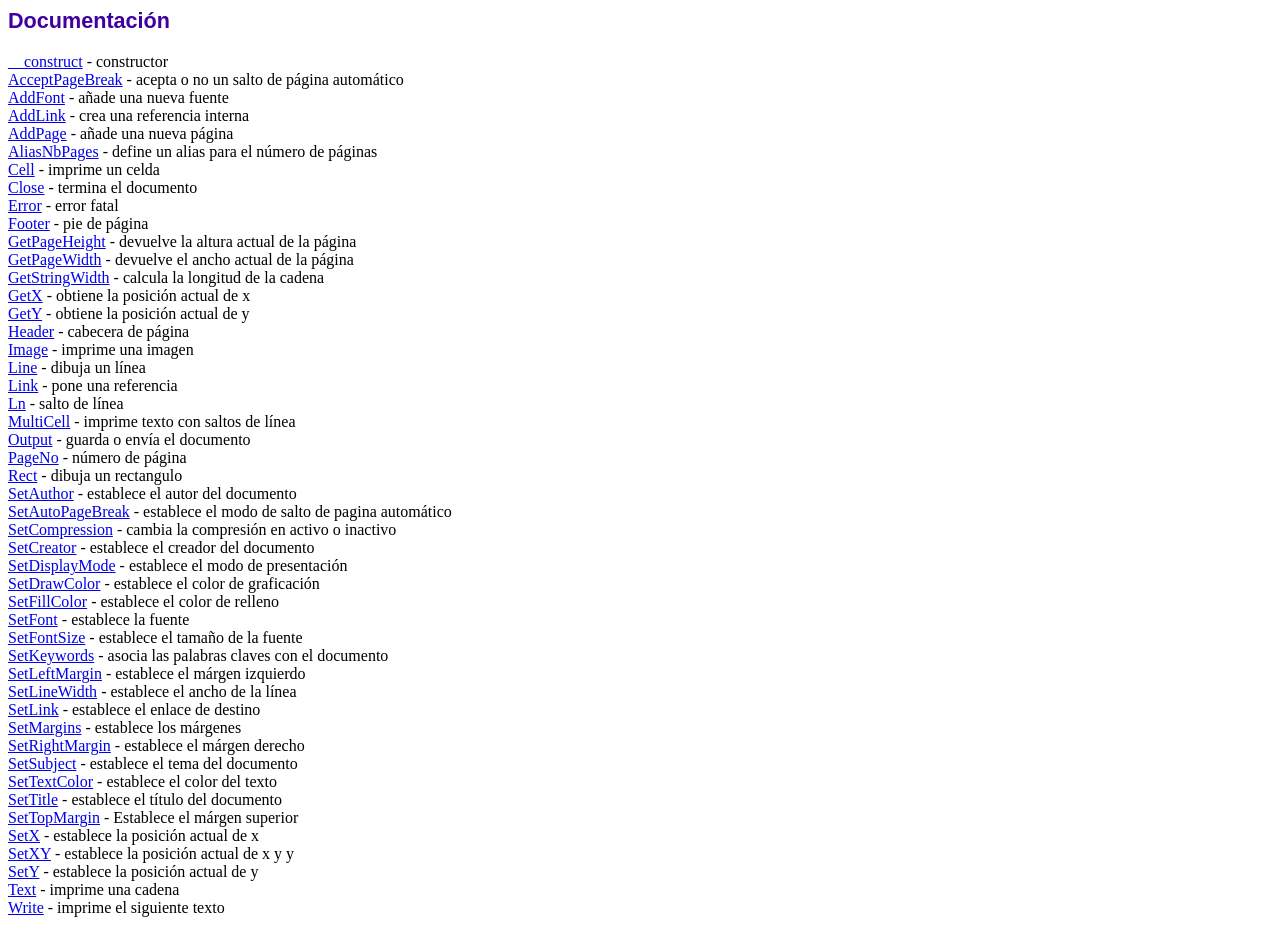
<file: php/fpdf186/doc/index.htm>
<!DOCTYPE html PUBLIC "-//W3C//DTD HTML 4.01 Transitional//EN">
<html>
<head>
<meta http-equiv="Content-Type" content="text/html; charset=UTF-8">
<title>Documentación</title>
<link type="text/css" rel="stylesheet" href="../fpdf.css">
</head>
<body>
<h1>Documentación</h1>
<a href="__construct.htm">__construct</a> - constructor<br>
<a href="acceptpagebreak.htm">AcceptPageBreak</a> - acepta o no un salto de página automático<br>
<a href="addfont.htm">AddFont</a> - añade una nueva fuente<br>
<a href="addlink.htm">AddLink</a> - crea una referencia interna<br>
<a href="addpage.htm">AddPage</a> - añade una nueva página<br>
<a href="aliasnbpages.htm">AliasNbPages</a> - define un alias para el número de páginas<br>
<a href="cell.htm">Cell</a> - imprime un celda<br>
<a href="close.htm">Close</a> - termina el documento<br>
<a href="error.htm">Error</a> - error fatal<br>
<a href="footer.htm">Footer</a> - pie de página<br>
<a href="getpageheight.htm">GetPageHeight</a> - devuelve la altura actual de la página<br>
<a href="getpagewidth.htm">GetPageWidth</a> - devuelve el ancho actual de la página<br>
<a href="getstringwidth.htm">GetStringWidth</a> - calcula la longitud de la cadena<br>
<a href="getx.htm">GetX</a> - obtiene la posición actual de x<br>
<a href="gety.htm">GetY</a> - obtiene la posición actual de y<br>
<a href="header.htm">Header</a> - cabecera de página<br>
<a href="image.htm">Image</a> - imprime una imagen<br>
<a href="line.htm">Line</a> - dibuja un línea<br>
<a href="link.htm">Link</a> - pone una referencia<br>
<a href="ln.htm">Ln</a> - salto de línea<br>
<a href="multicell.htm">MultiCell</a> - imprime texto con saltos de línea<br>
<a href="output.htm">Output</a> - guarda o envía el documento<br>
<a href="pageno.htm">PageNo</a> - número de página<br>
<a href="rect.htm">Rect</a> - dibuja un rectangulo<br>
<a href="setauthor.htm">SetAuthor</a> - establece el autor del documento<br>
<a href="setautopagebreak.htm">SetAutoPageBreak</a> - establece el modo de salto de pagina automático<br>
<a href="setcompression.htm">SetCompression</a> - cambia la compresión en activo o inactivo<br>
<a href="setcreator.htm">SetCreator</a> - establece el creador del documento<br>
<a href="setdisplaymode.htm">SetDisplayMode</a> - establece el modo de presentación<br>
<a href="setdrawcolor.htm">SetDrawColor</a> - establece el color de graficación<br>
<a href="setfillcolor.htm">SetFillColor</a> - establece el color de relleno<br>
<a href="setfont.htm">SetFont</a> - establece la fuente<br>
<a href="setfontsize.htm">SetFontSize</a> - establece el tamaño de la fuente<br>
<a href="setkeywords.htm">SetKeywords</a> - asocia las palabras claves con el documento<br>
<a href="setleftmargin.htm">SetLeftMargin</a> - establece el márgen izquierdo<br>
<a href="setlinewidth.htm">SetLineWidth</a> - establece el ancho de la línea<br>
<a href="setlink.htm">SetLink</a> - establece el enlace de destino<br>
<a href="setmargins.htm">SetMargins</a> - establece los márgenes<br>
<a href="setrightmargin.htm">SetRightMargin</a> - establece el márgen derecho<br>
<a href="setsubject.htm">SetSubject</a> - establece el tema del documento<br>
<a href="settextcolor.htm">SetTextColor</a> - establece el color del texto<br>
<a href="settitle.htm">SetTitle</a> - establece el título del documento<br>
<a href="settopmargin.htm">SetTopMargin</a> - Establece el márgen superior<br>
<a href="setx.htm">SetX</a> - establece la posición actual de x<br>
<a href="setxy.htm">SetXY</a> - establece la posición actual de x y y<br>
<a href="sety.htm">SetY</a> - establece la posición actual de y<br>
<a href="text.htm">Text</a> - imprime una cadena<br>
<a href="write.htm">Write</a> - imprime el siguiente texto<br>
</body>
</html>
</file>
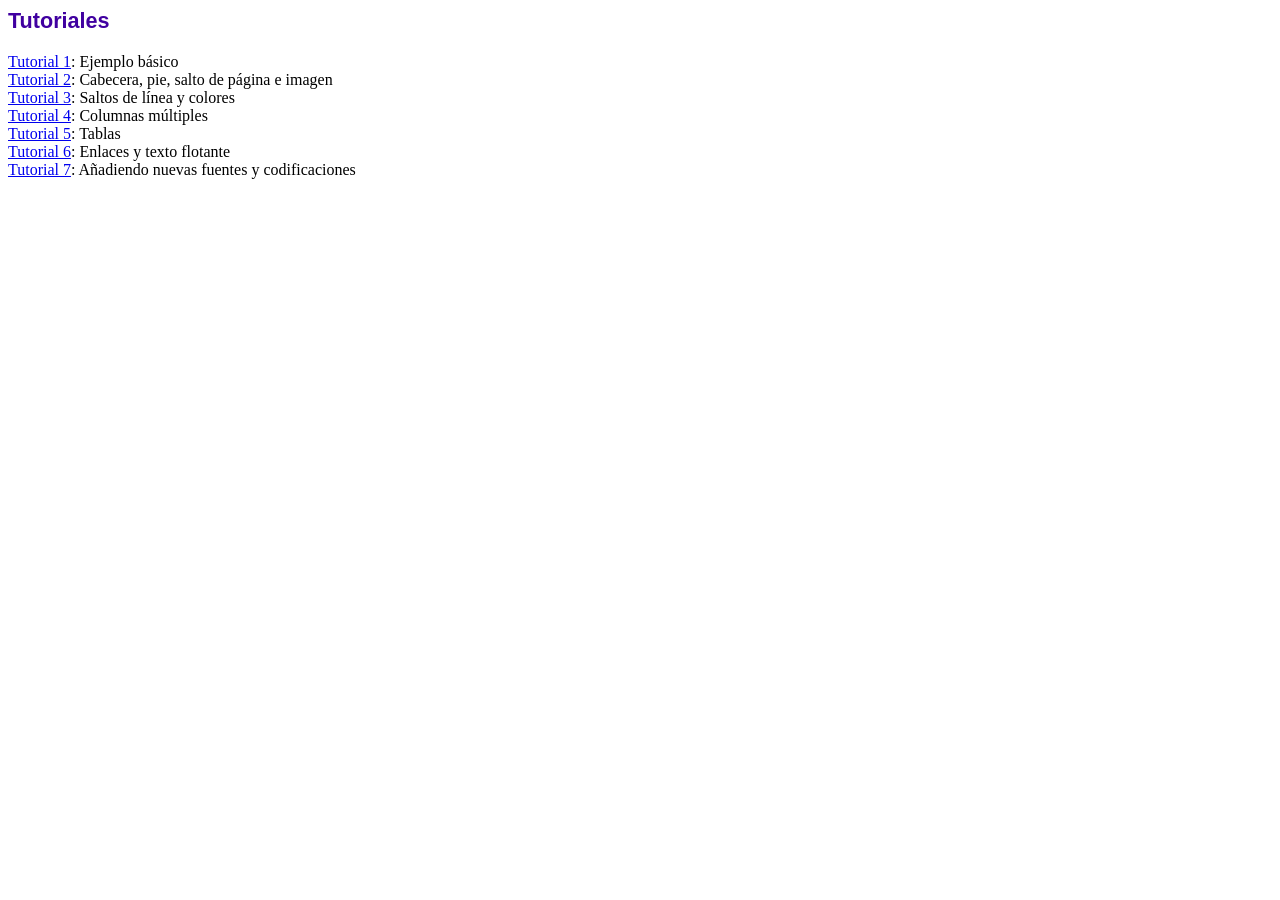
<file: php/fpdf186/tutorial/index.htm>
<!DOCTYPE html PUBLIC "-//W3C//DTD HTML 4.01 Transitional//EN">
<html>
<head>
<meta http-equiv="Content-Type" content="text/html; charset=UTF-8">
<title>Tutoriales</title>
<link type="text/css" rel="stylesheet" href="../fpdf.css">
</head>
<body>
<h1>Tutoriales</h1>
<ul style="list-style-type:none; margin-left:0; padding-left:0">
<li><a href="tuto1.htm">Tutorial 1</a>: Ejemplo básico</li>
<li><a href="tuto2.htm">Tutorial 2</a>: Cabecera, pie, salto de página e imagen</li>
<li><a href="tuto3.htm">Tutorial 3</a>: Saltos de línea y colores</li>
<li><a href="tuto4.htm">Tutorial 4</a>: Columnas múltiples</li>
<li><a href="tuto5.htm">Tutorial 5</a>: Tablas</li>
<li><a href="tuto6.htm">Tutorial 6</a>: Enlaces y texto flotante</li>
<li><a href="tuto7.htm">Tutorial 7</a>: Añadiendo nuevas fuentes y codificaciones</li>
</ul>
</body>
</html>
</file>
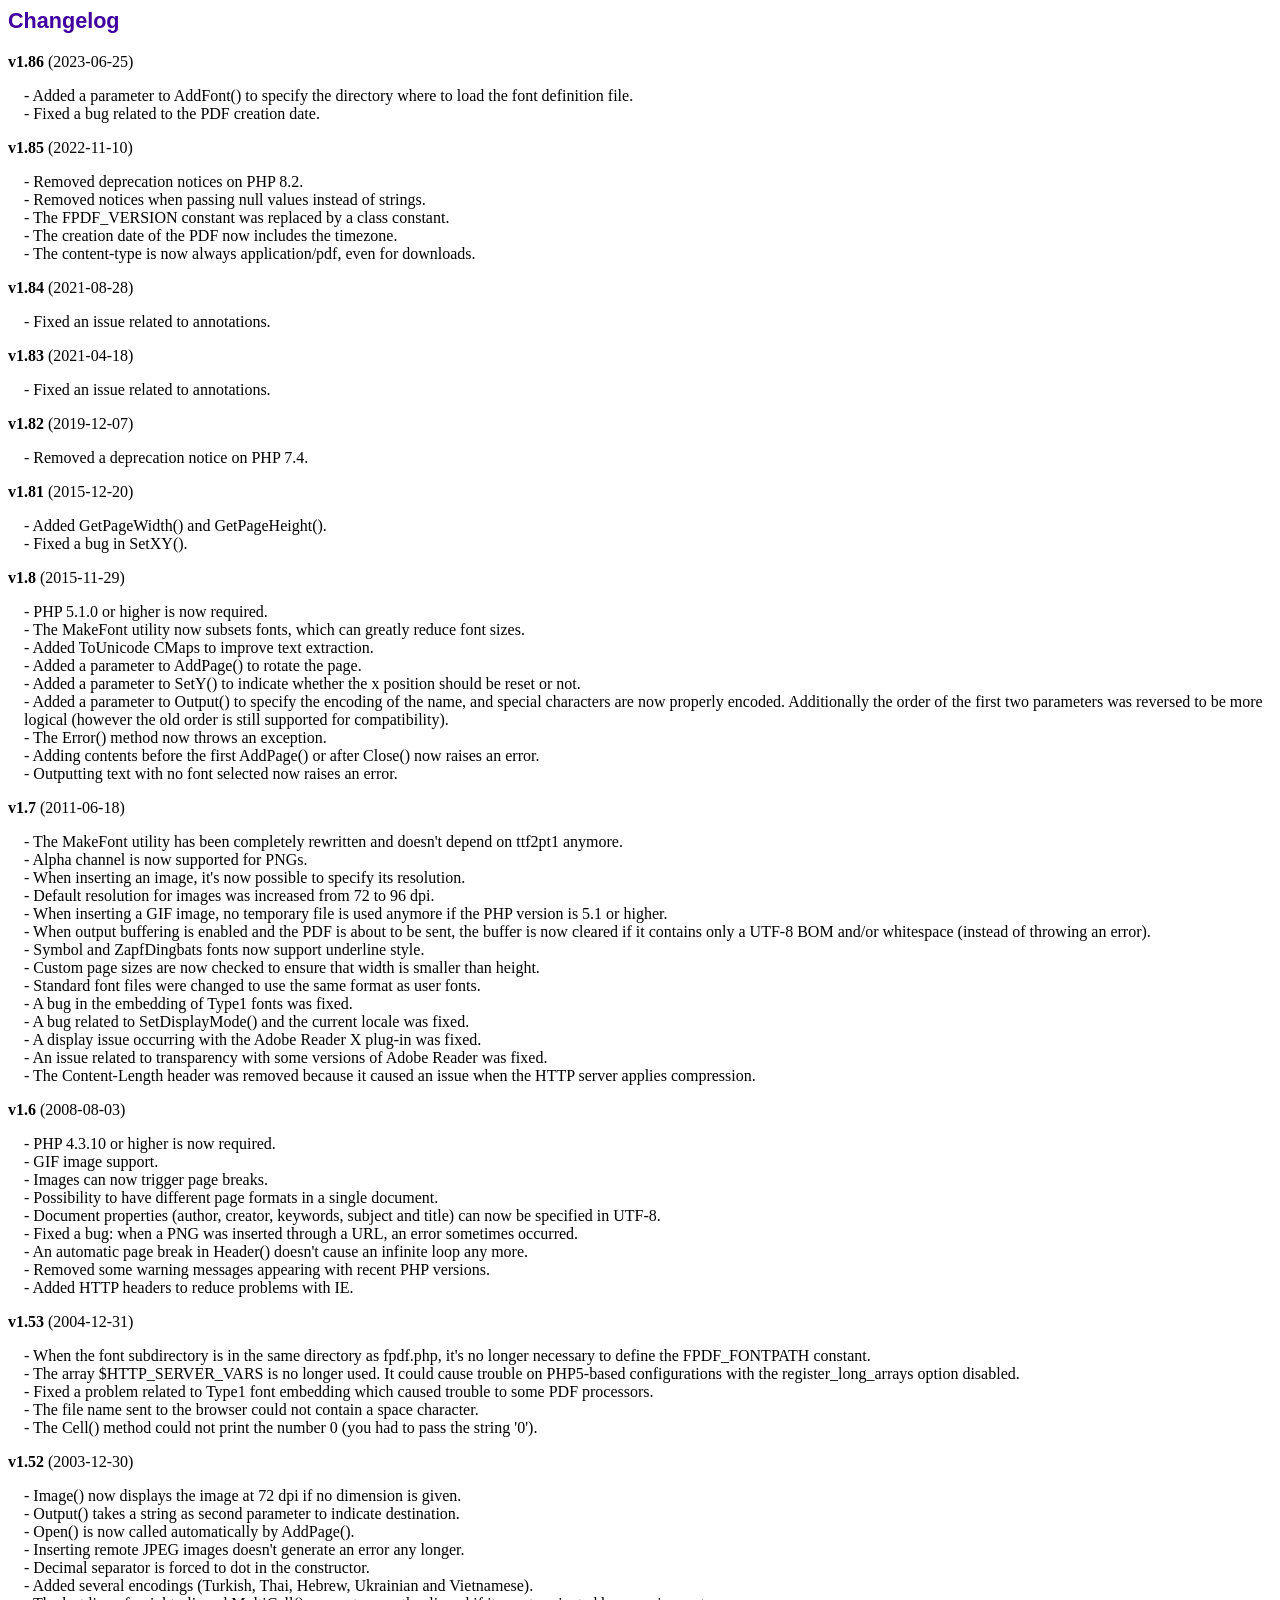
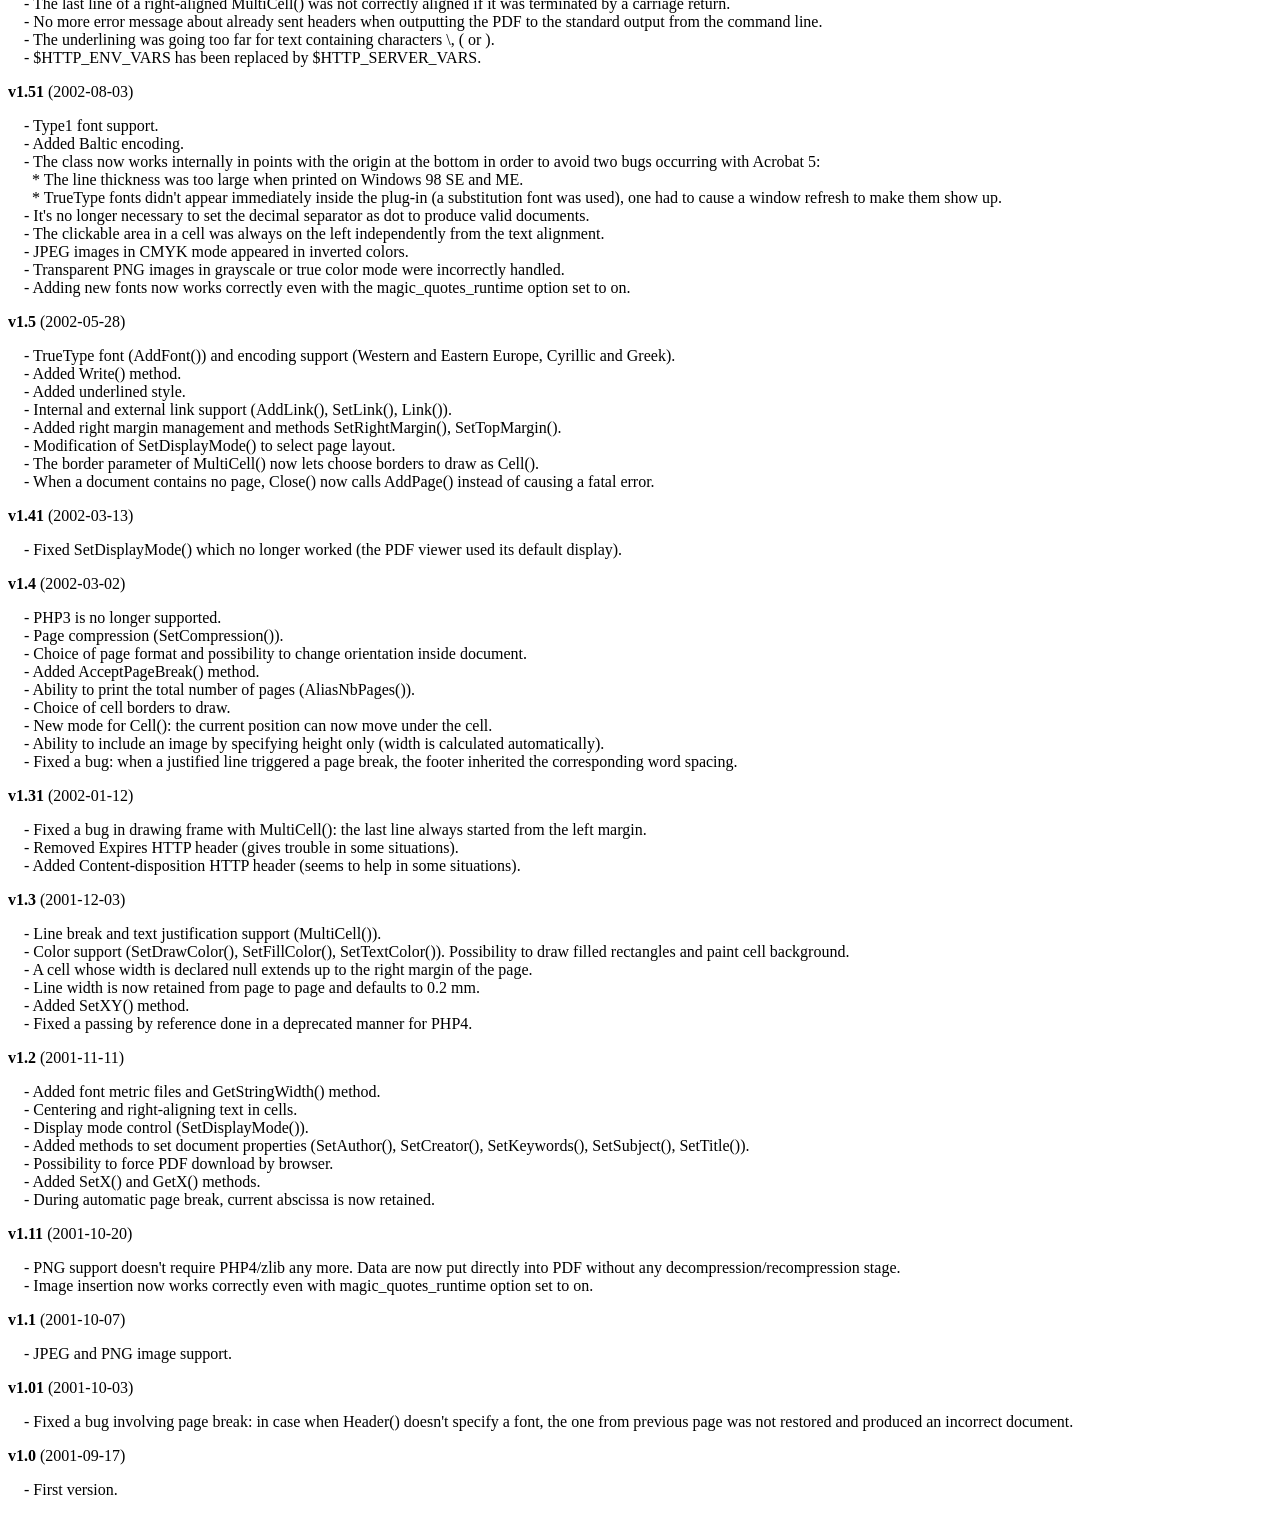
<file: php/fpdf186/changelog.htm>
<!DOCTYPE html PUBLIC "-//W3C//DTD HTML 4.01 Transitional//EN">
<html>
<head>
<meta http-equiv="Content-Type" content="text/html; charset=UTF-8">
<title>Changelog</title>
<link type="text/css" rel="stylesheet" href="fpdf.css">
<style type="text/css">
dd {margin:1em 0 1em 1em}
</style>
</head>
<body>
<h1>Changelog</h1>
<dl>
<dt><strong>v1.86</strong> (2023-06-25)</dt>
<dd>
- Added a parameter to AddFont() to specify the directory where to load the font definition file.<br>
- Fixed a bug related to the PDF creation date.<br>
</dd>
<dt><strong>v1.85</strong> (2022-11-10)</dt>
<dd>
- Removed deprecation notices on PHP 8.2.<br>
- Removed notices when passing null values instead of strings.<br>
- The FPDF_VERSION constant was replaced by a class constant.<br>
- The creation date of the PDF now includes the timezone.<br>
- The content-type is now always application/pdf, even for downloads.<br>
</dd>
<dt><strong>v1.84</strong> (2021-08-28)</dt>
<dd>
- Fixed an issue related to annotations.<br>
</dd>
<dt><strong>v1.83</strong> (2021-04-18)</dt>
<dd>
- Fixed an issue related to annotations.<br>
</dd>
<dt><strong>v1.82</strong> (2019-12-07)</dt>
<dd>
- Removed a deprecation notice on PHP 7.4.<br>
</dd>
<dt><strong>v1.81</strong> (2015-12-20)</dt>
<dd>
- Added GetPageWidth() and GetPageHeight().<br>
- Fixed a bug in SetXY().<br>
</dd>
<dt><strong>v1.8</strong> (2015-11-29)</dt>
<dd>
- PHP 5.1.0 or higher is now required.<br>
- The MakeFont utility now subsets fonts, which can greatly reduce font sizes.<br>
- Added ToUnicode CMaps to improve text extraction.<br>
- Added a parameter to AddPage() to rotate the page.<br>
- Added a parameter to SetY() to indicate whether the x position should be reset or not.<br>
- Added a parameter to Output() to specify the encoding of the name, and special characters are now properly encoded. Additionally the order of the first two parameters was reversed to be more logical (however the old order is still supported for compatibility).<br>
- The Error() method now throws an exception.<br>
- Adding contents before the first AddPage() or after Close() now raises an error.<br>
- Outputting text with no font selected now raises an error.<br>
</dd>
<dt><strong>v1.7</strong> (2011-06-18)</dt>
<dd>
- The MakeFont utility has been completely rewritten and doesn't depend on ttf2pt1 anymore.<br>
- Alpha channel is now supported for PNGs.<br>
- When inserting an image, it's now possible to specify its resolution.<br>
- Default resolution for images was increased from 72 to 96 dpi.<br>
- When inserting a GIF image, no temporary file is used anymore if the PHP version is 5.1 or higher.<br>
- When output buffering is enabled and the PDF is about to be sent, the buffer is now cleared if it contains only a UTF-8 BOM and/or whitespace (instead of throwing an error).<br>
- Symbol and ZapfDingbats fonts now support underline style.<br>
- Custom page sizes are now checked to ensure that width is smaller than height.<br>
- Standard font files were changed to use the same format as user fonts.<br>
- A bug in the embedding of Type1 fonts was fixed.<br>
- A bug related to SetDisplayMode() and the current locale was fixed.<br>
- A display issue occurring with the Adobe Reader X plug-in was fixed.<br>
- An issue related to transparency with some versions of Adobe Reader was fixed.<br>
- The Content-Length header was removed because it caused an issue when the HTTP server applies compression.<br>
</dd>
<dt><strong>v1.6</strong> (2008-08-03)</dt>
<dd>
- PHP 4.3.10 or higher is now required.<br>
- GIF image support.<br>
- Images can now trigger page breaks.<br>
- Possibility to have different page formats in a single document.<br>
- Document properties (author, creator, keywords, subject and title) can now be specified in UTF-8.<br>
- Fixed a bug: when a PNG was inserted through a URL, an error sometimes occurred.<br>
- An automatic page break in Header() doesn't cause an infinite loop any more.<br>
- Removed some warning messages appearing with recent PHP versions.<br>
- Added HTTP headers to reduce problems with IE.<br>
</dd>
<dt><strong>v1.53</strong> (2004-12-31)</dt>
<dd>
- When the font subdirectory is in the same directory as fpdf.php, it's no longer necessary to define the FPDF_FONTPATH constant.<br>
- The array $HTTP_SERVER_VARS is no longer used. It could cause trouble on PHP5-based configurations with the register_long_arrays option disabled.<br>
- Fixed a problem related to Type1 font embedding which caused trouble to some PDF processors.<br>
- The file name sent to the browser could not contain a space character.<br>
- The Cell() method could not print the number 0 (you had to pass the string '0').<br>
</dd>
<dt><strong>v1.52</strong> (2003-12-30)</dt>
<dd>
- Image() now displays the image at 72 dpi if no dimension is given.<br>
- Output() takes a string as second parameter to indicate destination.<br>
- Open() is now called automatically by AddPage().<br>
- Inserting remote JPEG images doesn't generate an error any longer.<br>
- Decimal separator is forced to dot in the constructor.<br>
- Added several encodings (Turkish, Thai, Hebrew, Ukrainian and Vietnamese).<br>
- The last line of a right-aligned MultiCell() was not correctly aligned if it was terminated by a carriage return.<br>
- No more error message about already sent headers when outputting the PDF to the standard output from the command line.<br>
- The underlining was going too far for text containing characters \, ( or ).<br>
- $HTTP_ENV_VARS has been replaced by $HTTP_SERVER_VARS.<br>
</dd>
<dt><strong>v1.51</strong> (2002-08-03)</dt>
<dd>
- Type1 font support.<br>
- Added Baltic encoding.<br>
- The class now works internally in points with the origin at the bottom in order to avoid two bugs occurring with Acrobat 5:<br>&nbsp;&nbsp;* The line thickness was too large when printed on Windows 98 SE and ME.<br>&nbsp;&nbsp;* TrueType fonts didn't appear immediately inside the plug-in (a substitution font was used), one had to cause a window refresh to make them show up.<br>
- It's no longer necessary to set the decimal separator as dot to produce valid documents.<br>
- The clickable area in a cell was always on the left independently from the text alignment.<br>
- JPEG images in CMYK mode appeared in inverted colors.<br>
- Transparent PNG images in grayscale or true color mode were incorrectly handled.<br>
- Adding new fonts now works correctly even with the magic_quotes_runtime option set to on.<br>
</dd>
<dt><strong>v1.5</strong> (2002-05-28)</dt>
<dd>
- TrueType font (AddFont()) and encoding support (Western and Eastern Europe, Cyrillic and Greek).<br>
- Added Write() method.<br>
- Added underlined style.<br>
- Internal and external link support (AddLink(), SetLink(), Link()).<br>
- Added right margin management and methods SetRightMargin(), SetTopMargin().<br>
- Modification of SetDisplayMode() to select page layout.<br>
- The border parameter of MultiCell() now lets choose borders to draw as Cell().<br>
- When a document contains no page, Close() now calls AddPage() instead of causing a fatal error.<br>
</dd>
<dt><strong>v1.41</strong> (2002-03-13)</dt>
<dd>
- Fixed SetDisplayMode() which no longer worked (the PDF viewer used its default display).<br>
</dd>
<dt><strong>v1.4</strong> (2002-03-02)</dt>
<dd>
- PHP3 is no longer supported.<br>
- Page compression (SetCompression()).<br>
- Choice of page format and possibility to change orientation inside document.<br>
- Added AcceptPageBreak() method.<br>
- Ability to print the total number of pages (AliasNbPages()).<br>
- Choice of cell borders to draw.<br>
- New mode for Cell(): the current position can now move under the cell.<br>
- Ability to include an image by specifying height only (width is calculated automatically).<br>
- Fixed a bug: when a justified line triggered a page break, the footer inherited the corresponding word spacing.<br>
</dd>
<dt><strong>v1.31</strong> (2002-01-12)</dt>
<dd>
- Fixed a bug in drawing frame with MultiCell(): the last line always started from the left margin.<br>
- Removed Expires HTTP header (gives trouble in some situations).<br>
- Added Content-disposition HTTP header (seems to help in some situations).<br>
</dd>
<dt><strong>v1.3</strong> (2001-12-03)</dt>
<dd>
- Line break and text justification support (MultiCell()).<br>
- Color support (SetDrawColor(), SetFillColor(), SetTextColor()). Possibility to draw filled rectangles and paint cell background.<br>
- A cell whose width is declared null extends up to the right margin of the page.<br>
- Line width is now retained from page to page and defaults to 0.2 mm.<br>
- Added SetXY() method.<br>
- Fixed a passing by reference done in a deprecated manner for PHP4.<br>
</dd>
<dt><strong>v1.2</strong> (2001-11-11)</dt>
<dd>
- Added font metric files and GetStringWidth() method.<br>
- Centering and right-aligning text in cells.<br>
- Display mode control (SetDisplayMode()).<br>
- Added methods to set document properties (SetAuthor(), SetCreator(), SetKeywords(), SetSubject(), SetTitle()).<br>
- Possibility to force PDF download by browser.<br>
- Added SetX() and GetX() methods.<br>
- During automatic page break, current abscissa is now retained.<br>
</dd>
<dt><strong>v1.11</strong> (2001-10-20)</dt>
<dd>
- PNG support doesn't require PHP4/zlib any more. Data are now put directly into PDF without any decompression/recompression stage.<br>
- Image insertion now works correctly even with magic_quotes_runtime option set to on.<br>
</dd>
<dt><strong>v1.1</strong> (2001-10-07)</dt>
<dd>
- JPEG and PNG image support.<br>
</dd>
<dt><strong>v1.01</strong> (2001-10-03)</dt>
<dd>
- Fixed a bug involving page break: in case when Header() doesn't specify a font, the one from previous page was not restored and produced an incorrect document.<br>
</dd>
<dt><strong>v1.0</strong> (2001-09-17)</dt>
<dd>
- First version.<br>
</dd>
</dl>
</body>
</html>
</file>
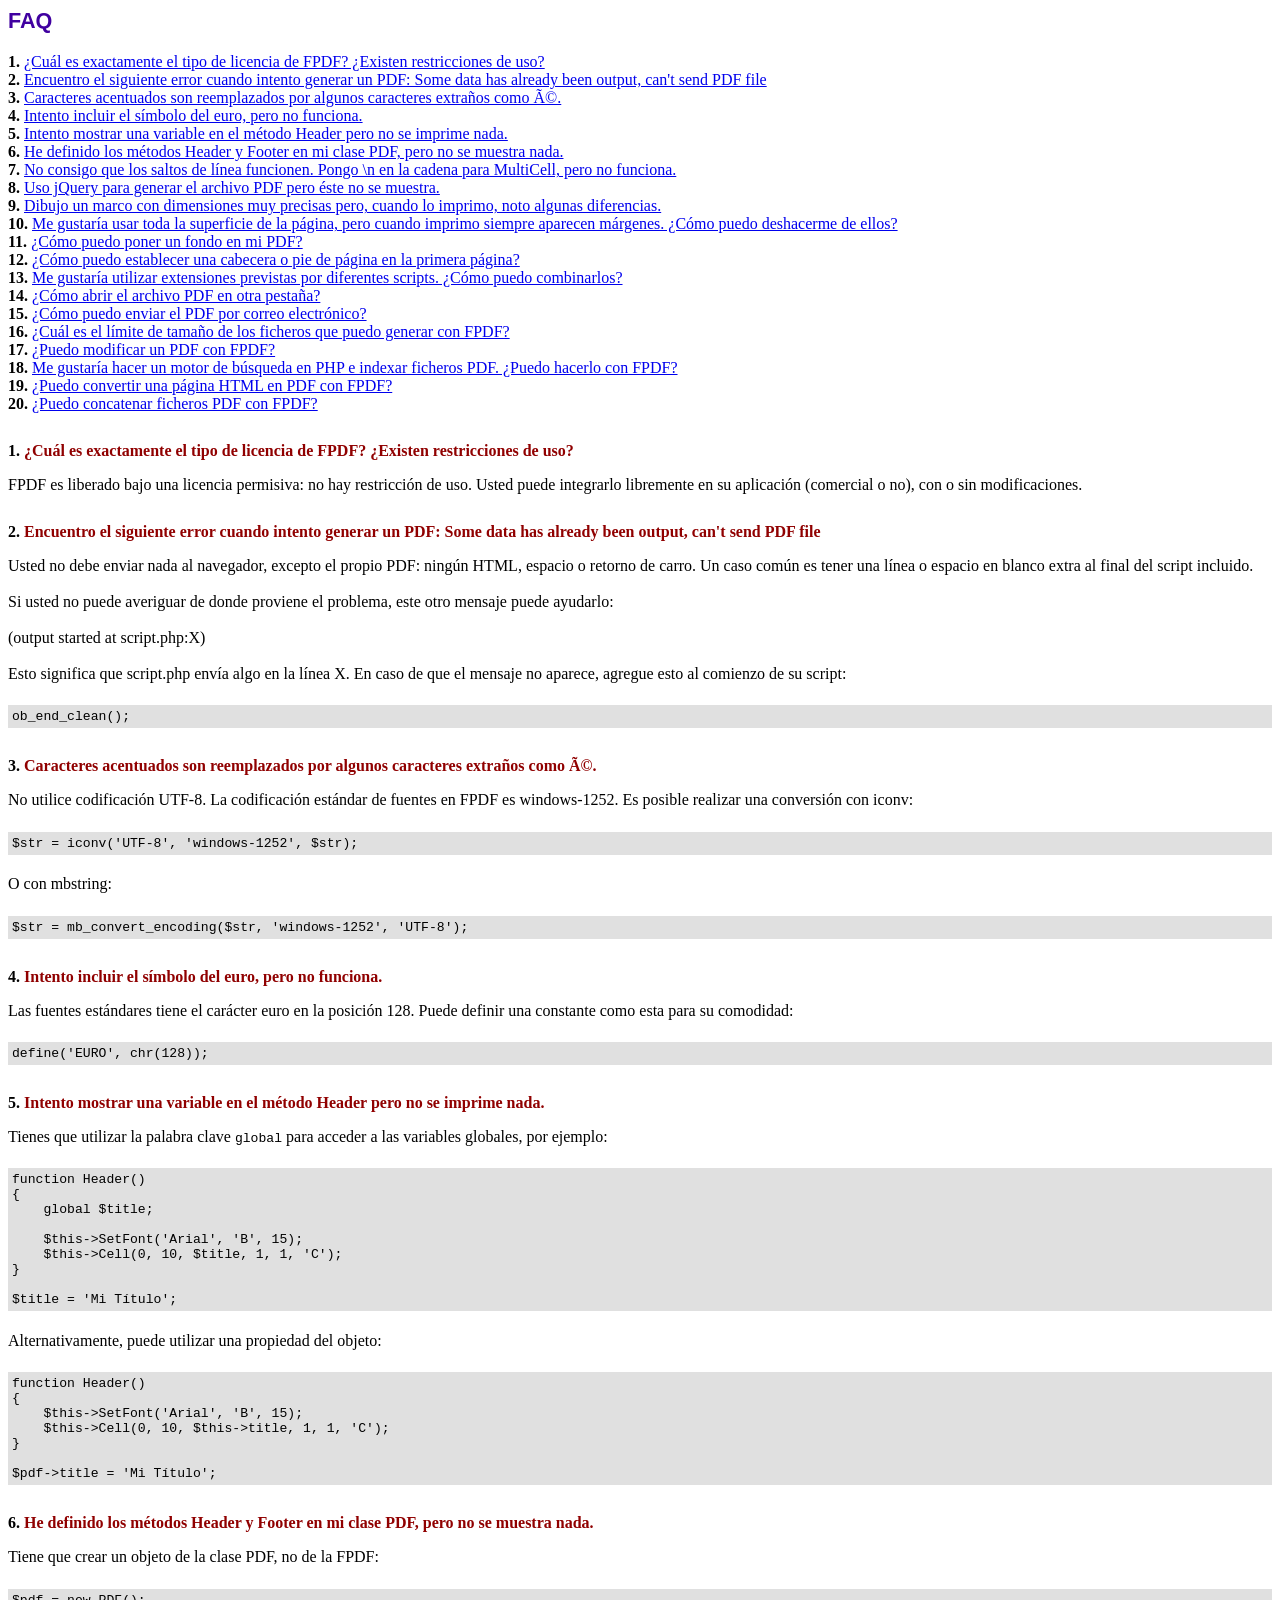
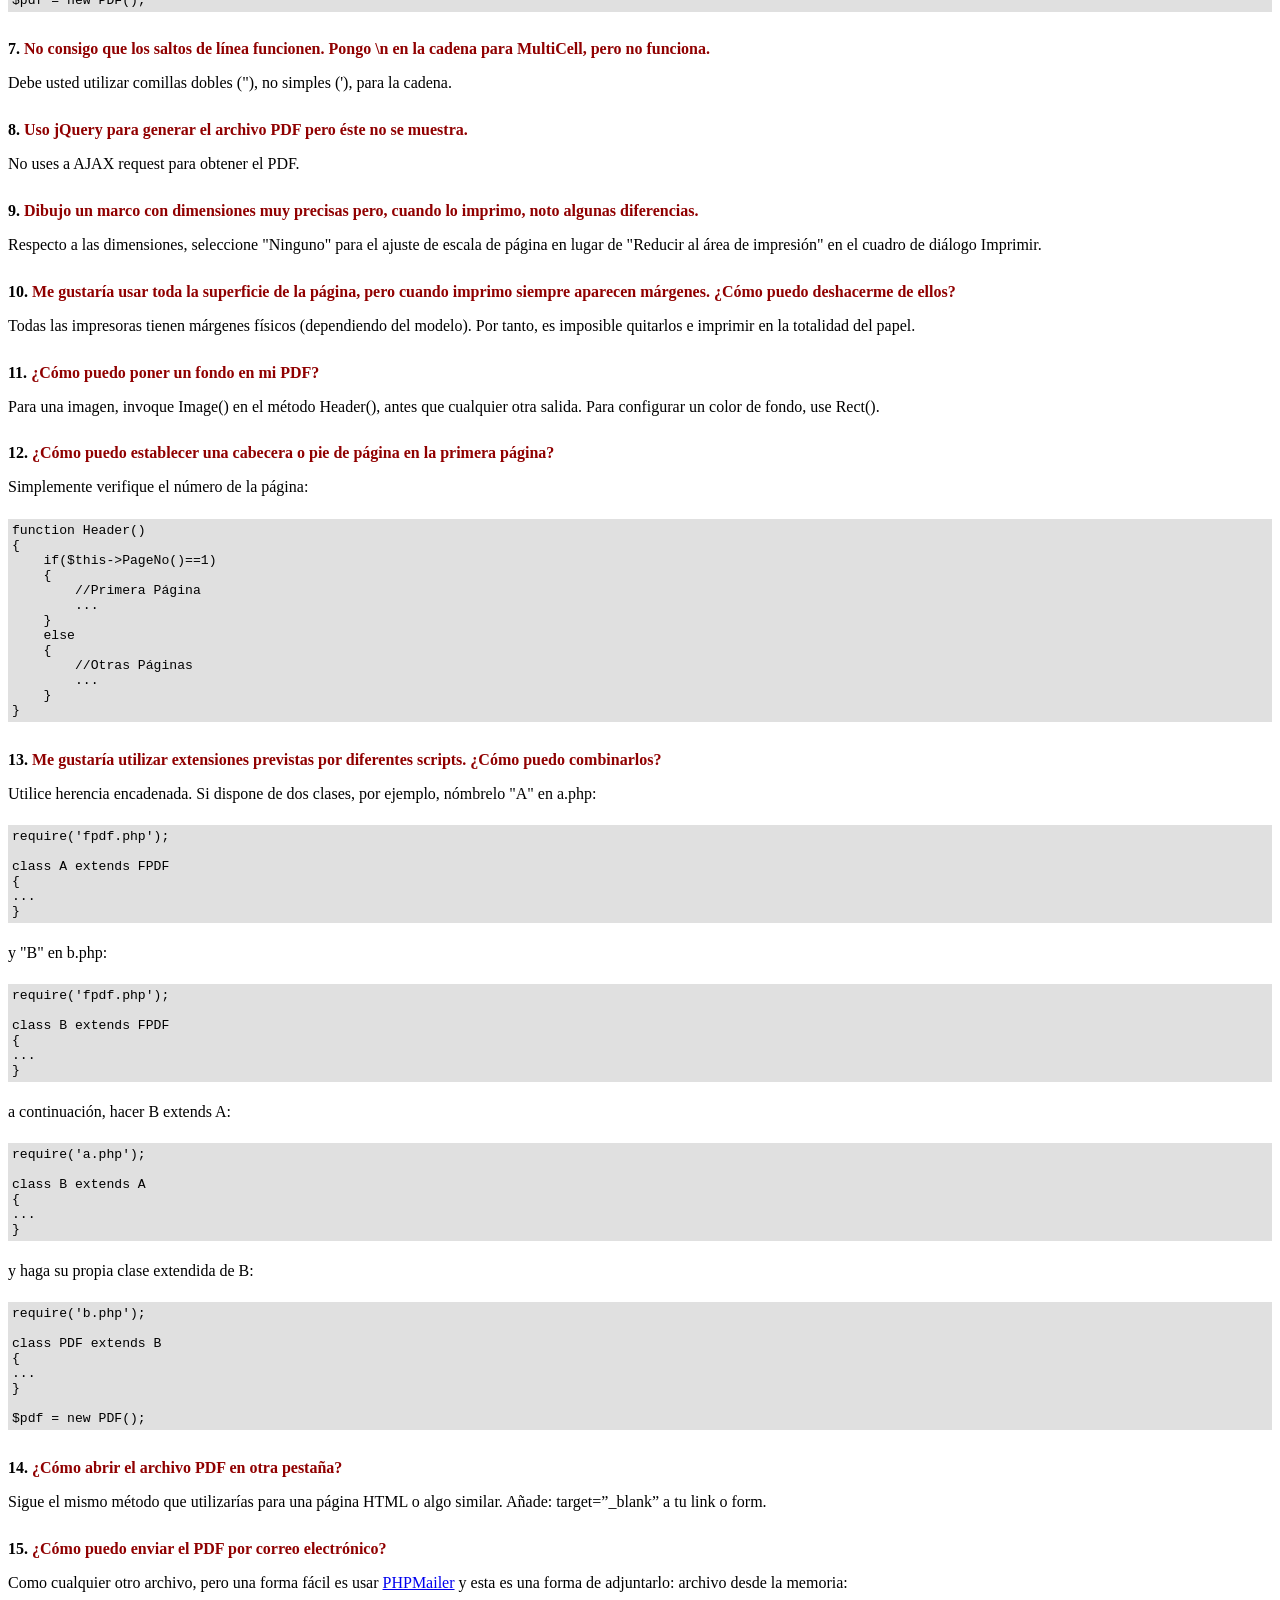
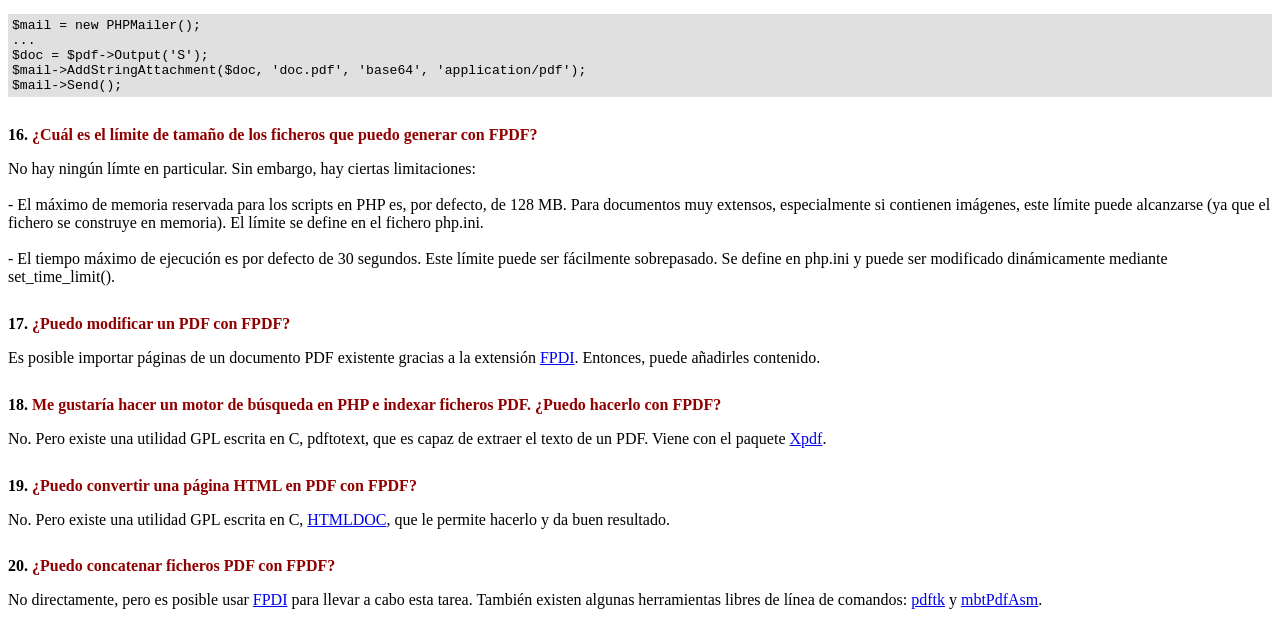
<file: php/fpdf186/FAQ.htm>
<!DOCTYPE html PUBLIC "-//W3C//DTD HTML 4.01 Transitional//EN">
<html>
<head>
<meta http-equiv="Content-Type" content="text/html; charset=UTF-8">
<title>FAQ</title>
<link type="text/css" rel="stylesheet" href="fpdf.css">
<style type="text/css">
ul {list-style-type:none; margin:0; padding:0}
ul#answers li {margin-top:1.8em}
.question {font-weight:bold; color:#900000}
</style>
</head>
<body>
<h1>FAQ</h1>
<ul>
<li><b>1.</b> <a href='#q1'>¿Cuál es exactamente el tipo de licencia de FPDF? ¿Existen restricciones de uso?</a></li>
<li><b>2.</b> <a href='#q2'>Encuentro el siguiente error cuando intento generar un PDF: Some data has already been output, can't send PDF file</a></li>
<li><b>3.</b> <a href='#q3'>Caracteres acentuados son reemplazados por algunos caracteres extraños como Ã©.</a></li>
<li><b>4.</b> <a href='#q4'>Intento incluir el símbolo del euro, pero no funciona.</a></li>
<li><b>5.</b> <a href='#q5'>Intento mostrar una variable en el método Header pero no se imprime nada.</a></li>
<li><b>6.</b> <a href='#q6'>He definido los métodos Header y Footer en mi clase PDF, pero no se muestra nada.</a></li>
<li><b>7.</b> <a href='#q7'>No consigo que los saltos de línea funcionen. Pongo \n en la cadena para MultiCell, pero no funciona.</a></li>
<li><b>8.</b> <a href='#q8'>Uso jQuery para generar el archivo PDF pero éste no se muestra.</a></li>
<li><b>9.</b> <a href='#q9'>Dibujo un marco con dimensiones muy precisas pero, cuando lo imprimo, noto algunas diferencias.</a></li>
<li><b>10.</b> <a href='#q10'>Me gustaría usar toda la superficie de la página, pero cuando imprimo siempre aparecen márgenes. ¿Cómo puedo deshacerme de ellos?</a></li>
<li><b>11.</b> <a href='#q11'>¿Cómo puedo poner un fondo en mi PDF?</a></li>
<li><b>12.</b> <a href='#q12'>¿Cómo puedo establecer una cabecera o pie de página en la primera página?</a></li>
<li><b>13.</b> <a href='#q13'>Me gustaría utilizar extensiones previstas por diferentes scripts. ¿Cómo puedo combinarlos?</a></li>
<li><b>14.</b> <a href='#q14'>¿Cómo abrir el archivo PDF en otra pestaña?</a></li>
<li><b>15.</b> <a href='#q15'>¿Cómo puedo enviar el PDF por correo electrónico?</a></li>
<li><b>16.</b> <a href='#q16'>¿Cuál es el límite de tamaño de los ficheros que puedo generar con FPDF?</a></li>
<li><b>17.</b> <a href='#q17'>¿Puedo modificar un PDF con FPDF?</a></li>
<li><b>18.</b> <a href='#q18'>Me gustaría hacer un motor de búsqueda en PHP e indexar ficheros PDF. ¿Puedo hacerlo con FPDF?</a></li>
<li><b>19.</b> <a href='#q19'>¿Puedo convertir una página HTML en PDF con FPDF?</a></li>
<li><b>20.</b> <a href='#q20'>¿Puedo concatenar ficheros PDF con FPDF?</a></li>
</ul>

<ul id='answers'>
<li id='q1'>
<p><b>1.</b> <span class='question'>¿Cuál es exactamente el tipo de licencia de FPDF? ¿Existen restricciones de uso?</span></p>
FPDF es liberado bajo una licencia permisiva: no hay restricción de uso. Usted puede integrarlo
libremente en su aplicación (comercial o no), con o sin modificaciones.
</li>

<li id='q2'>
<p><b>2.</b> <span class='question'>Encuentro el siguiente error cuando intento generar un PDF: Some data has already been output, can't send PDF file</span></p>
Usted no debe enviar nada al navegador, excepto el propio PDF: ningún HTML, espacio o retorno de carro. Un caso común
es tener una línea o espacio en blanco extra al final del script incluido.<br>
<br>
Si usted no puede averiguar de donde proviene el problema, este otro mensaje puede ayudarlo:<br>
<br>
(output started at script.php:X)<br>
<br>
Esto significa que script.php envía algo en la línea X. En caso de que el mensaje no aparece, agregue esto al
comienzo de su script:
<div class="doc-source">
<pre><code>ob_end_clean();</code></pre>
</div>
</li>

<li id='q3'>
<p><b>3.</b> <span class='question'>Caracteres acentuados son reemplazados por algunos caracteres extraños como Ã©.</span></p>
No utilice codificación UTF-8. La codificación estándar de fuentes en FPDF es windows-1252.
Es posible realizar una conversión con iconv:
<div class="doc-source">
<pre><code>$str = iconv('UTF-8', 'windows-1252', $str);</code></pre>
</div>
O con mbstring:
<div class="doc-source">
<pre><code>$str = mb_convert_encoding($str, 'windows-1252', 'UTF-8');</code></pre>
</div>
</li>

<li id='q4'>
<p><b>4.</b> <span class='question'>Intento incluir el símbolo del euro, pero no funciona.</span></p>
Las fuentes estándares tiene el carácter euro en la posición 128. Puede definir una constante
como esta para su comodidad:
<div class="doc-source">
<pre><code>define('EURO', chr(128));</code></pre>
</div>
</li>

<li id='q5'>
<p><b>5.</b> <span class='question'>Intento mostrar una variable en el método Header pero no se imprime nada.</span></p>
Tienes que utilizar la palabra clave <code>global</code> para acceder a las variables globales, por ejemplo:
<div class="doc-source">
<pre><code>function Header()
{
    global $title;

    $this-&gt;SetFont('Arial', 'B', 15);
    $this-&gt;Cell(0, 10, $title, 1, 1, 'C');
}

$title = 'Mi Título';</code></pre>
</div>
Alternativamente, puede utilizar una propiedad del objeto:
<div class="doc-source">
<pre><code>function Header()
{
    $this-&gt;SetFont('Arial', 'B', 15);
    $this-&gt;Cell(0, 10, $this-&gt;title, 1, 1, 'C');
}

$pdf-&gt;title = 'Mi Título';</code></pre>
</div>
</li>

<li id='q6'>
<p><b>6.</b> <span class='question'>He definido los métodos Header y Footer en mi clase PDF, pero no se muestra nada.</span></p>
Tiene que crear un objeto de la clase PDF, no de la FPDF:
<div class="doc-source">
<pre><code>$pdf = new PDF();</code></pre>
</div>
</li>

<li id='q7'>
<p><b>7.</b> <span class='question'>No consigo que los saltos de línea funcionen. Pongo \n en la cadena para MultiCell, pero no funciona.</span></p>
Debe usted utilizar comillas dobles ("), no simples ('), para la cadena.
</li>

<li id='q8'>
<p><b>8.</b> <span class='question'>Uso jQuery para generar el archivo PDF pero éste no se muestra.</span></p>
No uses a AJAX request para obtener el PDF.
</li>

<li id='q9'>
<p><b>9.</b> <span class='question'>Dibujo un marco con dimensiones muy precisas pero, cuando lo imprimo, noto algunas diferencias.</span></p>
Respecto a las dimensiones, seleccione "Ninguno" para el ajuste de escala de página en lugar de "Reducir al área de impresión" en el cuadro de diálogo Imprimir.
</li>

<li id='q10'>
<p><b>10.</b> <span class='question'>Me gustaría usar toda la superficie de la página, pero cuando imprimo siempre aparecen márgenes. ¿Cómo puedo deshacerme de ellos?</span></p>
Todas las impresoras tienen márgenes físicos (dependiendo del modelo). Por tanto, es imposible quitarlos
e imprimir en la totalidad del papel.
</li>

<li id='q11'>
<p><b>11.</b> <span class='question'>¿Cómo puedo poner un fondo en mi PDF?</span></p>
Para una imagen, invoque Image() en el método Header(), antes que cualquier otra salida. Para configurar un color de fondo, use Rect().
</li>

<li id='q12'>
<p><b>12.</b> <span class='question'>¿Cómo puedo establecer una cabecera o pie de página en la primera página?</span></p>
Simplemente verifique el número de la página:
<div class="doc-source">
<pre><code>function Header()
{
    if($this-&gt;PageNo()==1)
    {
        //Primera Página
        ...
    }
    else
    {
        //Otras Páginas
        ...
    }
}</code></pre>
</div>
</li>

<li id='q13'>
<p><b>13.</b> <span class='question'>Me gustaría utilizar extensiones previstas por diferentes scripts. ¿Cómo puedo combinarlos?</span></p>
Utilice herencia encadenada. Si dispone de dos clases, por ejemplo, nómbrelo "A" en a.php:
<div class="doc-source">
<pre><code>require('fpdf.php');

class A extends FPDF
{
...
}</code></pre>
</div>
y "B" en b.php:
<div class="doc-source">
<pre><code>require('fpdf.php');

class B extends FPDF
{
...
}</code></pre>
</div>
a continuación, hacer B extends A:
<div class="doc-source">
<pre><code>require('a.php');

class B extends A
{
...
}</code></pre>
</div>
y haga su propia clase extendida de B:
<div class="doc-source">
<pre><code>require('b.php');

class PDF extends B
{
...
}

$pdf = new PDF();</code></pre>
</div>
</li>

<li id='q14'>
<p><b>14.</b> <span class='question'>¿Cómo abrir el archivo PDF en otra pestaña?</span></p>
Sigue el mismo método que utilizarías para una página HTML o algo similar.
Añade: target=”_blank” a tu link o form.
</li>

<li id='q15'>
<p><b>15.</b> <span class='question'>¿Cómo puedo enviar el PDF por correo electrónico?</span></p>
Como cualquier otro archivo, pero una forma fácil es usar <a href="https://github.com/PHPMailer/PHPMailer" target="_blank">PHPMailer</a>
y esta es una forma de adjuntarlo: archivo desde la memoria:
<div class="doc-source">
<pre><code>$mail = new PHPMailer();
...
$doc = $pdf-&gt;Output('S');
$mail-&gt;AddStringAttachment($doc, 'doc.pdf', 'base64', 'application/pdf');
$mail-&gt;Send();</code></pre>
</div>
</li>

<li id='q16'>
<p><b>16.</b> <span class='question'>¿Cuál es el límite de tamaño de los ficheros que puedo generar con FPDF?</span></p>
No hay ningún límte en particular. Sin embargo, hay ciertas limitaciones:
<br>
<br>
- El máximo de memoria reservada para los scripts en PHP es, por defecto, de 128 MB. Para documentos
muy extensos, especialmente si contienen imágenes, este límite puede alcanzarse (ya que el fichero
se construye en memoria). El límite se define en el fichero php.ini.
<br>
<br>
- El tiempo máximo de ejecución es por defecto de 30 segundos. Este límite puede ser fácilmente
sobrepasado. Se define en php.ini y puede ser modificado dinámicamente mediante set_time_limit().
</li>

<li id='q17'>
<p><b>17.</b> <span class='question'>¿Puedo modificar un PDF con FPDF?</span></p>
Es posible importar páginas de un documento PDF existente gracias a la extensión
<a href="https://www.setasign.com/products/fpdi/about/" target="_blank">FPDI</a>.
Entonces, puede añadirles contenido.
</li>

<li id='q18'>
<p><b>18.</b> <span class='question'>Me gustaría hacer un motor de búsqueda en PHP e indexar ficheros PDF. ¿Puedo hacerlo con FPDF?</span></p>
No. Pero existe una utilidad GPL escrita en C, pdftotext, que es capaz de extraer el texto de
un PDF. Viene con el paquete <a href="https://www.xpdfreader.com" target="_blank">Xpdf</a>.
</li>

<li id='q19'>
<p><b>19.</b> <span class='question'>¿Puedo convertir una página HTML en PDF con FPDF?</span></p>
No. Pero existe una utilidad GPL escrita en C, <a href="https://www.msweet.org/htmldoc/" target="_blank">HTMLDOC</a>,
que le permite hacerlo y da buen resultado.
</li>

<li id='q20'>
<p><b>20.</b> <span class='question'>¿Puedo concatenar ficheros PDF con FPDF?</span></p>
No directamente, pero es posible usar <a href="https://www.setasign.com/products/fpdi/demos/concatenate-fake/" target="_blank">FPDI</a>
para llevar a cabo esta tarea. También existen algunas herramientas libres de línea de comandos:
<a href="https://www.pdflabs.com/tools/pdftk-the-pdf-toolkit/" target="_blank">pdftk</a> y
<a href="http://thierry.schmit.free.fr/spip/spip.php?article15" target="_blank">mbtPdfAsm</a>.
</li>
</ul>
</body>
</html>
</file>
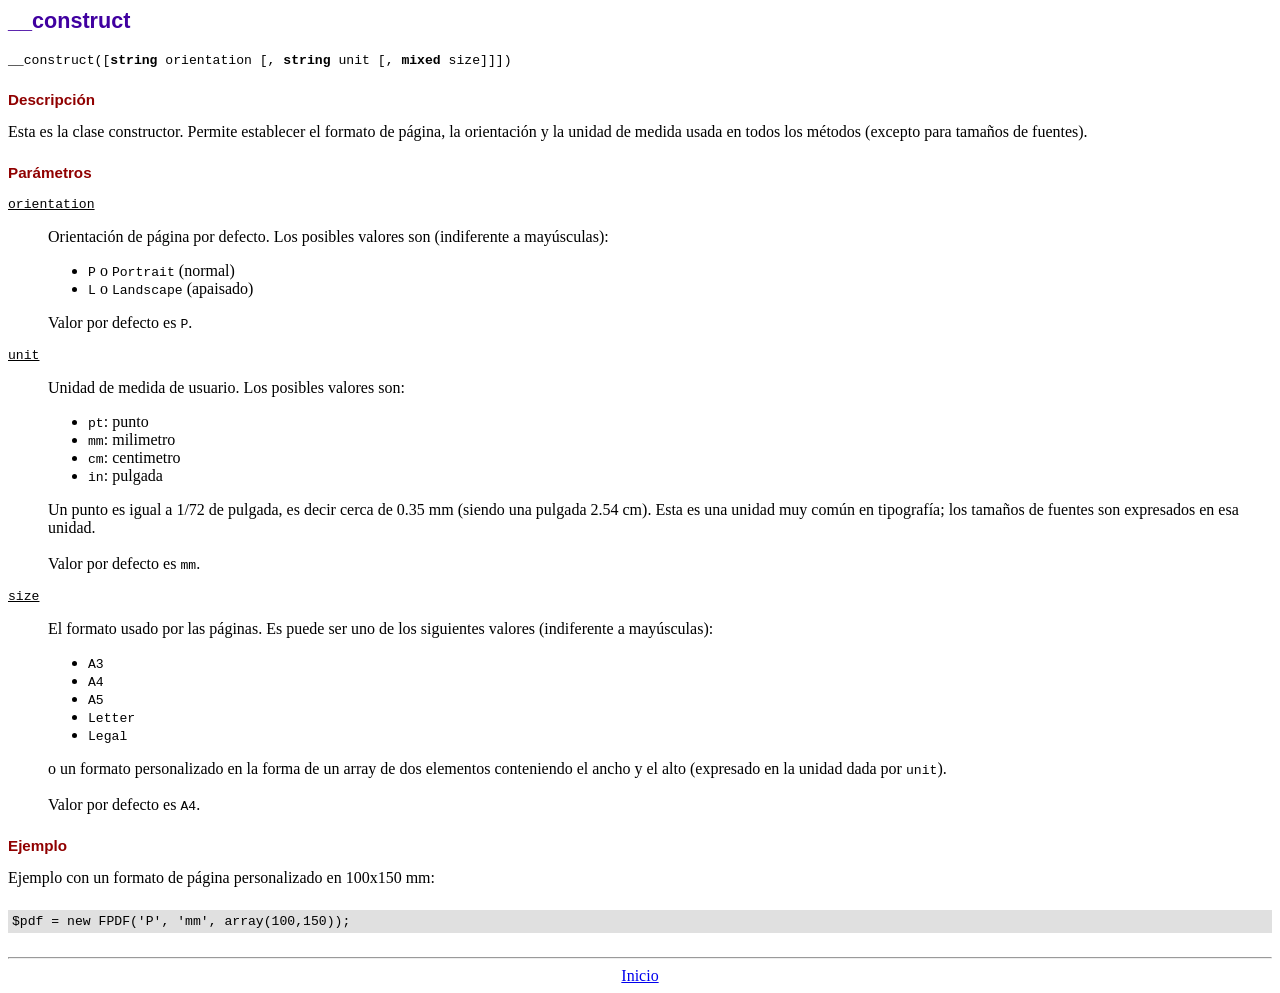
<file: php/fpdf186/doc/__construct.htm>
<!DOCTYPE html PUBLIC "-//W3C//DTD HTML 4.01 Transitional//EN">
<html>
<head>
<meta http-equiv="Content-Type" content="text/html; charset=UTF-8">
<title>__construct</title>
<link type="text/css" rel="stylesheet" href="../fpdf.css">
</head>
<body>
<h1>__construct</h1>
<code>__construct([<b>string</b> orientation [, <b>string</b> unit [, <b>mixed</b> size]]])</code>
<h2>Descripción</h2>
Esta es la clase constructor. Permite establecer el formato de página, la orientación y la unidad de medida usada en todos los métodos (excepto para tamaños de fuentes).
<h2>Parámetros</h2>
<dl class="param">
<dt><code>orientation</code></dt>
<dd>
Orientación de página por defecto. Los posibles valores son (indiferente a mayúsculas):
<ul>
<li><code>P</code> o <code>Portrait</code> (normal)
<li><code>L</code> o <code>Landscape</code> (apaisado)
</ul>
Valor por defecto es <code>P</code>.
</dd>
<dt><code>unit</code></dt>
<dd>
Unidad de medida de usuario. Los posibles valores son:
<ul>
<li><code>pt</code>: punto
<li><code>mm</code>: milimetro
<li><code>cm</code>: centimetro
<li><code>in</code>: pulgada
</ul>
Un punto es igual a 1/72 de pulgada, es decir cerca de 0.35 mm (siendo una pulgada 2.54 cm). Esta es una unidad muy común en tipografía; los tamaños de fuentes son expresados en esa unidad.
<br>
<br>
Valor por defecto es <code>mm</code>.
</dd>
<dt><code>size</code></dt>
<dd>
El formato usado por las páginas. Es puede ser uno de los siguientes valores (indiferente a mayúsculas):
<ul>
<li><code>A3</code>
<li><code>A4</code>
<li><code>A5</code>
<li><code>Letter</code>
<li><code>Legal</code>
</ul>
o un formato personalizado en la forma de un array de dos elementos conteniendo el ancho y el alto (expresado en la unidad dada por <code>unit</code>).
<br>
<br>
Valor por defecto es <code>A4</code>.
</dd>
</dl>
<h2>Ejemplo</h2>
Ejemplo con un formato de página personalizado en 100x150 mm:
<div class="doc-source">
<pre><code>$pdf = new FPDF('P', 'mm', array(100,150));</code></pre>
</div>
<hr style="margin-top:1.5em">
<div style="text-align:center"><a href="index.htm">Inicio</a></div>
</body>
</html>
</file>
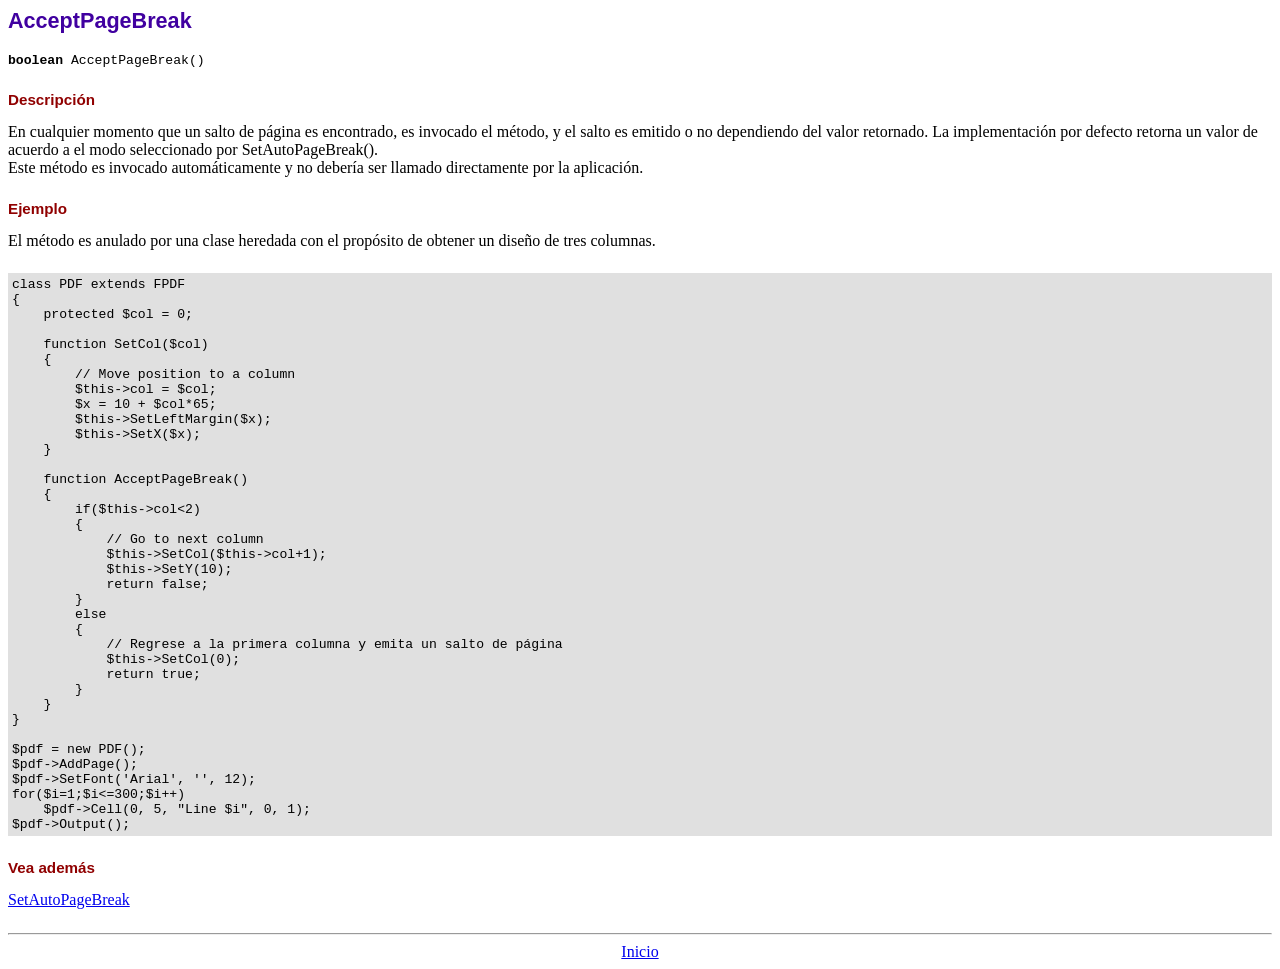
<file: php/fpdf186/doc/acceptpagebreak.htm>
<!DOCTYPE html PUBLIC "-//W3C//DTD HTML 4.01 Transitional//EN">
<html>
<head>
<meta http-equiv="Content-Type" content="text/html; charset=UTF-8">
<title>AcceptPageBreak</title>
<link type="text/css" rel="stylesheet" href="../fpdf.css">
</head>
<body>
<h1>AcceptPageBreak</h1>
<code><b>boolean</b> AcceptPageBreak()</code>
<h2>Descripción</h2>
En cualquier momento que un salto de página es encontrado, es invocado el método, y el salto es emitido o no dependiendo
del valor retornado. La implementación por defecto retorna un valor de acuerdo a el modo seleccionado por SetAutoPageBreak().
<br>
Este método es invocado automáticamente y no debería ser llamado directamente por la aplicación.
<h2>Ejemplo</h2>
El método es anulado por una clase heredada con el propósito de obtener un diseño de tres columnas.
<div class="doc-source">
<pre><code>class PDF extends FPDF
{
    protected $col = 0;

    function SetCol($col)
    {
        // Move position to a column
        $this-&gt;col = $col;
        $x = 10 + $col*65;
        $this-&gt;SetLeftMargin($x);
        $this-&gt;SetX($x);
    }

    function AcceptPageBreak()
    {
        if($this-&gt;col&lt;2)
        {
            // Go to next column
            $this-&gt;SetCol($this-&gt;col+1);
            $this-&gt;SetY(10);
            return false;
        }
        else
        {
            // Regrese a la primera columna y emita un salto de página
            $this-&gt;SetCol(0);
            return true;
        }
    }
}

$pdf = new PDF();
$pdf-&gt;AddPage();
$pdf-&gt;SetFont('Arial', '', 12);
for($i=1;$i&lt;=300;$i++)
    $pdf-&gt;Cell(0, 5, "Line $i", 0, 1);
$pdf-&gt;Output();</code></pre>
</div>
<h2>Vea además</h2>
<a href="setautopagebreak.htm">SetAutoPageBreak</a>
<hr style="margin-top:1.5em">
<div style="text-align:center"><a href="index.htm">Inicio</a></div>
</body>
</html>
</file>
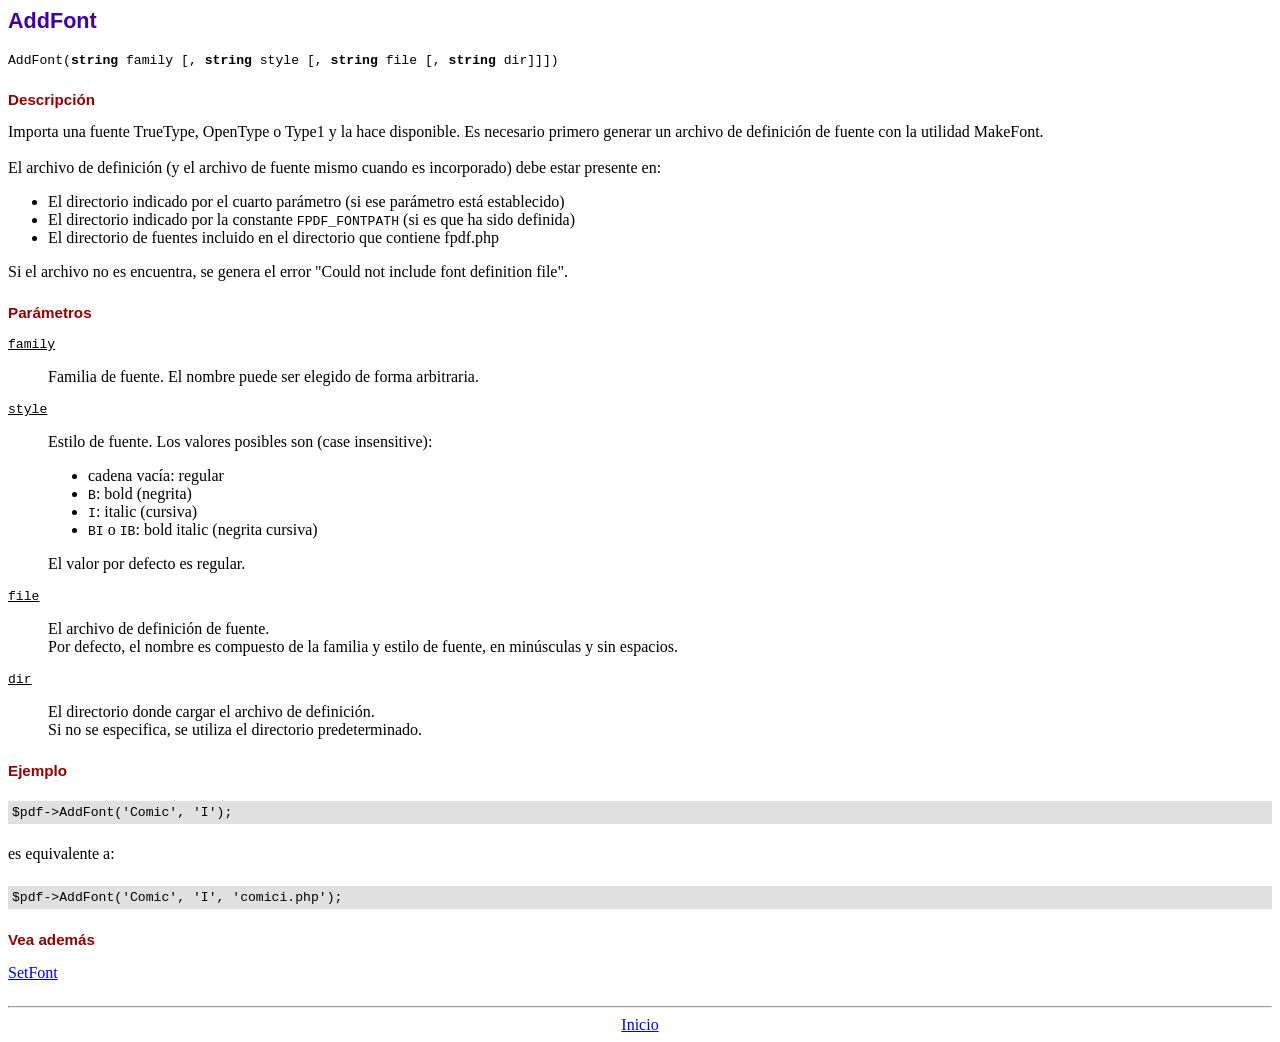
<file: php/fpdf186/doc/addfont.htm>
<!DOCTYPE html PUBLIC "-//W3C//DTD HTML 4.01 Transitional//EN">
<html>
<head>
<meta http-equiv="Content-Type" content="text/html; charset=UTF-8">
<title>AddFont</title>
<link type="text/css" rel="stylesheet" href="../fpdf.css">
</head>
<body>
<h1>AddFont</h1>
<code>AddFont(<b>string</b> family [, <b>string</b> style [, <b>string</b> file [, <b>string</b> dir]]])</code>
<h2>Descripción</h2>
Importa una fuente TrueType, OpenType o Type1 y la hace disponible. Es necesario primero generar
un archivo de definición de fuente con la utilidad MakeFont.
<br>
<br>
El archivo de definición (y el archivo de fuente mismo cuando es incorporado) debe estar presente en:
<ul>
<li>El directorio indicado por el cuarto parámetro (si ese parámetro está establecido)</li>
<li>El directorio indicado por la constante <code>FPDF_FONTPATH</code> (si es que ha sido definida)
<li>El directorio de fuentes incluido en el directorio que contiene fpdf.php
</ul>
Si el archivo no es encuentra, se genera el error "Could not include font definition file".
<h2>Parámetros</h2>
<dl class="param">
<dt><code>family</code></dt>
<dd>
Familia de fuente. El nombre puede ser elegido de forma arbitraria.
</dd>
<dt><code>style</code></dt>
<dd>
Estilo de fuente. Los valores posibles son (case insensitive):
<ul>
<li>cadena vacía: regular
<li><code>B</code>: bold (negrita)
<li><code>I</code>: italic (cursiva)
<li><code>BI</code> o <code>IB</code>: bold italic (negrita cursiva)
</ul>
El valor por defecto es regular.
</dd>
<dt><code>file</code></dt>
<dd>
El archivo de definición de fuente.
<br>
Por defecto, el nombre es compuesto de la familia y estilo de fuente, en minúsculas y sin espacios.
</dd>
<dt><code>dir</code></dt>
<dd>
El directorio donde cargar el archivo de definición.
<br>
Si no se especifica, se utiliza el directorio predeterminado.
</dd>
</dl>
<h2>Ejemplo</h2>
<div class="doc-source">
<pre><code>$pdf-&gt;AddFont('Comic', 'I');</code></pre>
</div>
es equivalente a:
<div class="doc-source">
<pre><code>$pdf-&gt;AddFont('Comic', 'I', 'comici.php');</code></pre>
</div>
<h2>Vea además</h2>
<a href="setfont.htm">SetFont</a>
<hr style="margin-top:1.5em">
<div style="text-align:center"><a href="index.htm">Inicio</a></div>
</body>
</html>
</file>
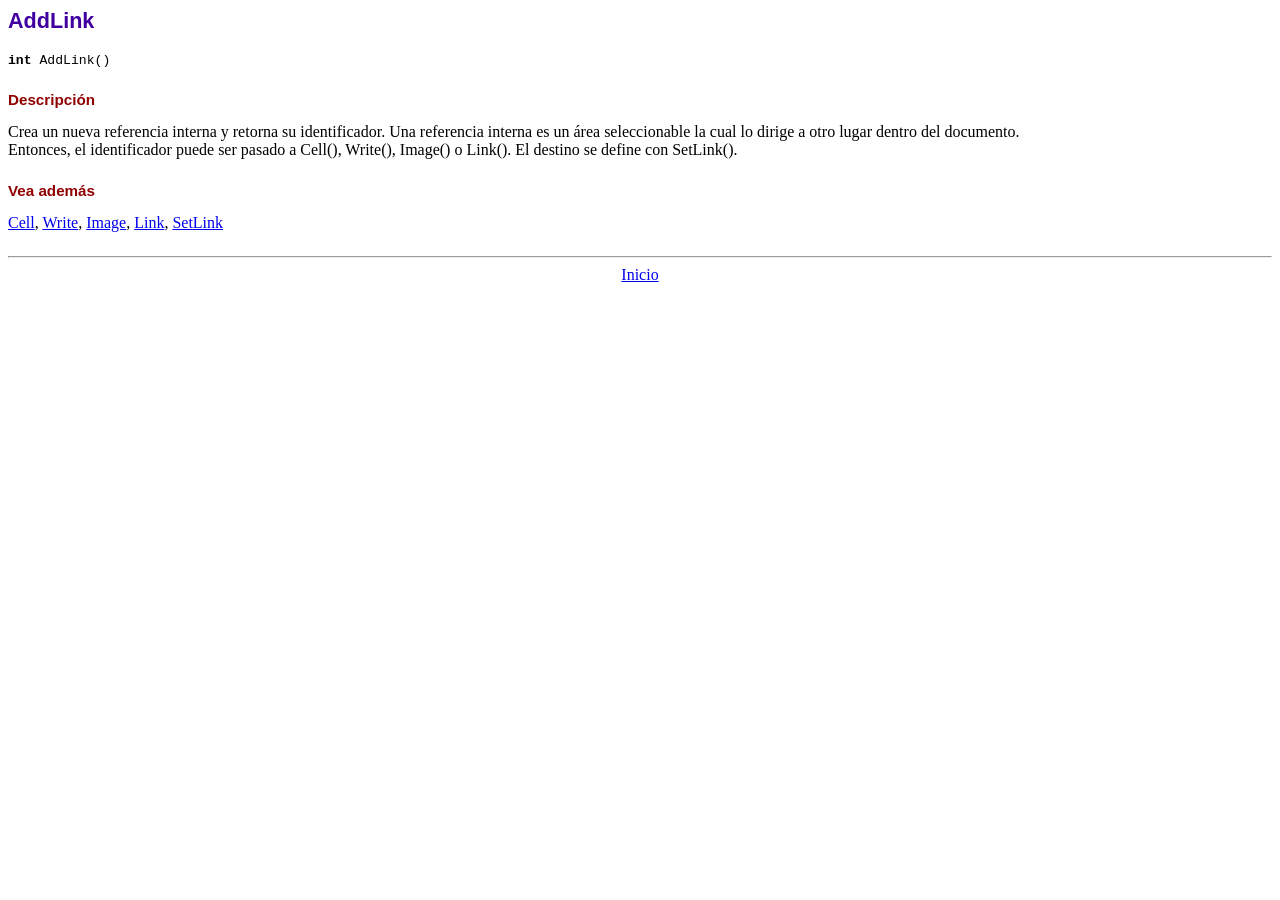
<file: php/fpdf186/doc/addlink.htm>
<!DOCTYPE html PUBLIC "-//W3C//DTD HTML 4.01 Transitional//EN">
<html>
<head>
<meta http-equiv="Content-Type" content="text/html; charset=UTF-8">
<title>AddLink</title>
<link type="text/css" rel="stylesheet" href="../fpdf.css">
</head>
<body>
<h1>AddLink</h1>
<code><b>int</b> AddLink()</code>
<h2>Descripción</h2>
Crea un nueva referencia interna y retorna su identificador. Una referencia interna es un área seleccionable la cual lo dirige a otro lugar dentro del documento.
<br>
Entonces, el identificador puede ser pasado a Cell(), Write(), Image() o Link(). El destino se define con SetLink().
<h2>Vea además</h2>
<a href="cell.htm">Cell</a>,
<a href="write.htm">Write</a>,
<a href="image.htm">Image</a>,
<a href="link.htm">Link</a>,
<a href="setlink.htm">SetLink</a>
<hr style="margin-top:1.5em">
<div style="text-align:center"><a href="index.htm">Inicio</a></div>
</body>
</html>
</file>
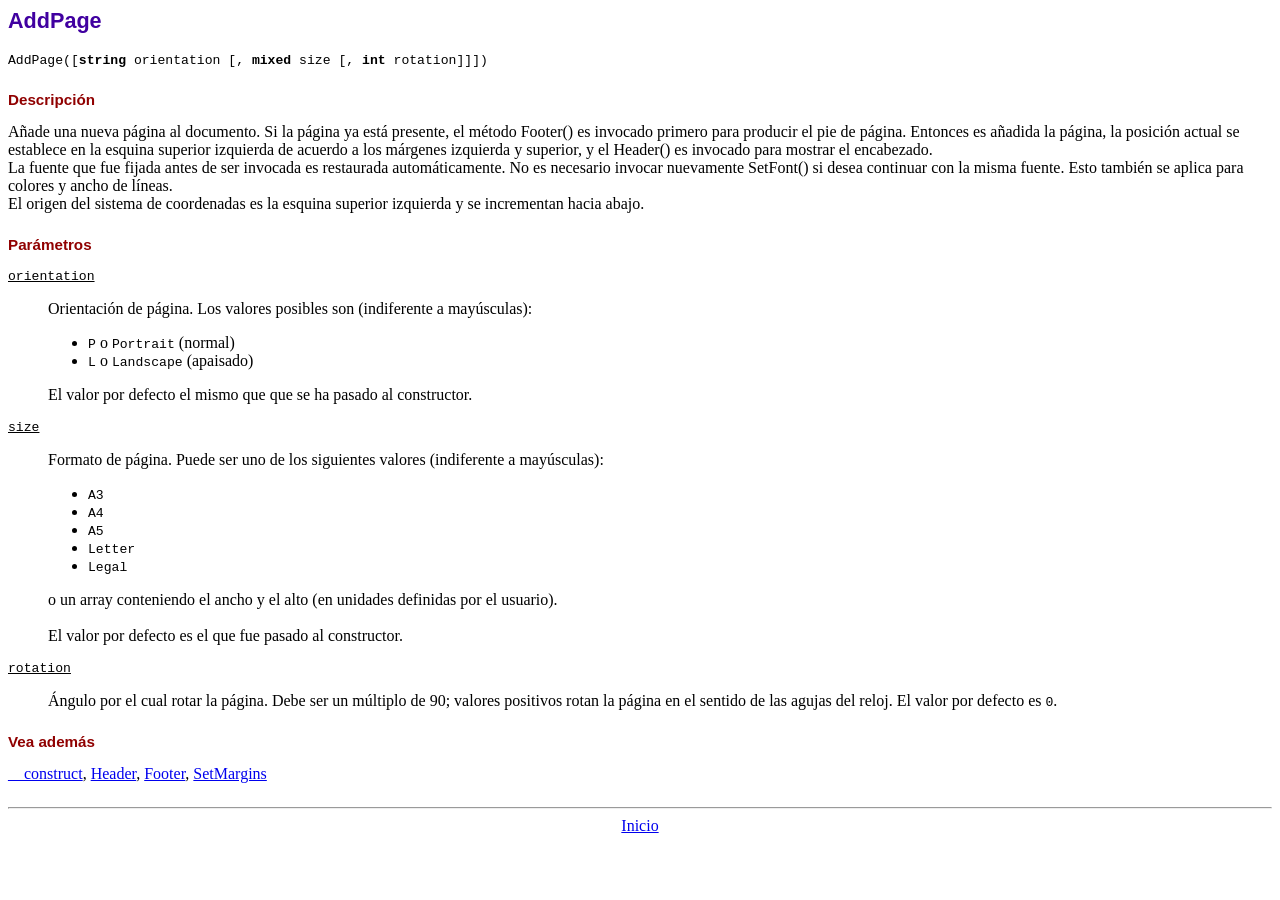
<file: php/fpdf186/doc/addpage.htm>
<!DOCTYPE html PUBLIC "-//W3C//DTD HTML 4.01 Transitional//EN">
<html>
<head>
<meta http-equiv="Content-Type" content="text/html; charset=UTF-8">
<title>AddPage</title>
<link type="text/css" rel="stylesheet" href="../fpdf.css">
</head>
<body>
<h1>AddPage</h1>
<code>AddPage([<b>string</b> orientation [, <b>mixed</b> size [, <b>int</b> rotation]]])</code>
<h2>Descripción</h2>
Añade una nueva página al documento. Si la página ya está presente, el método Footer() es invocado primero para producir
el pie de página. Entonces es añadida la página, la posición actual se establece en la esquina superior izquierda de
acuerdo a los márgenes izquierda y superior, y el Header() es invocado para mostrar el encabezado.<br>
La fuente que fue fijada antes de ser invocada es restaurada automáticamente. No es necesario invocar nuevamente SetFont()
si desea continuar con la misma fuente. Esto también se aplica para colores y ancho de líneas.<br>
El origen del sistema de coordenadas es la esquina superior izquierda y se incrementan  hacia abajo.
<h2>Parámetros</h2>
<dl class="param">
<dt><code>orientation</code></dt>
<dd>
Orientación de página. Los valores posibles son (indiferente a mayúsculas):
<ul>
<li><code>P</code> o <code>Portrait</code> (normal)</li>
<li><code>L</code> o <code>Landscape</code> (apaisado)</li>
</ul>
El valor por defecto el mismo que que se ha pasado al constructor.
</dd>
<dt><code>size</code></dt>
<dd>
Formato de página. Puede ser uno de los siguientes valores (indiferente a mayúsculas):
<ul>
<li><code>A3</code></li>
<li><code>A4</code></li>
<li><code>A5</code></li>
<li><code>Letter</code></li>
<li><code>Legal</code></li>
</ul>
o un array conteniendo el ancho y el alto (en unidades definidas por el usuario).<br>
<br>
El valor por defecto es el que fue pasado al constructor.
</dd>
<dt><code>rotation</code></dt>
<dd>
Ángulo por el cual rotar la página. Debe ser un múltiplo de 90; valores positivos rotan
la página en el sentido de las agujas del reloj. El valor por defecto es <code>0</code>.
</dd>
</dl>
<h2>Vea además</h2>
<a href="__construct.htm">__construct</a>,
<a href="header.htm">Header</a>,
<a href="footer.htm">Footer</a>,
<a href="setmargins.htm">SetMargins</a>
<hr style="margin-top:1.5em">
<div style="text-align:center"><a href="index.htm">Inicio</a></div>
</body>
</html>
</file>
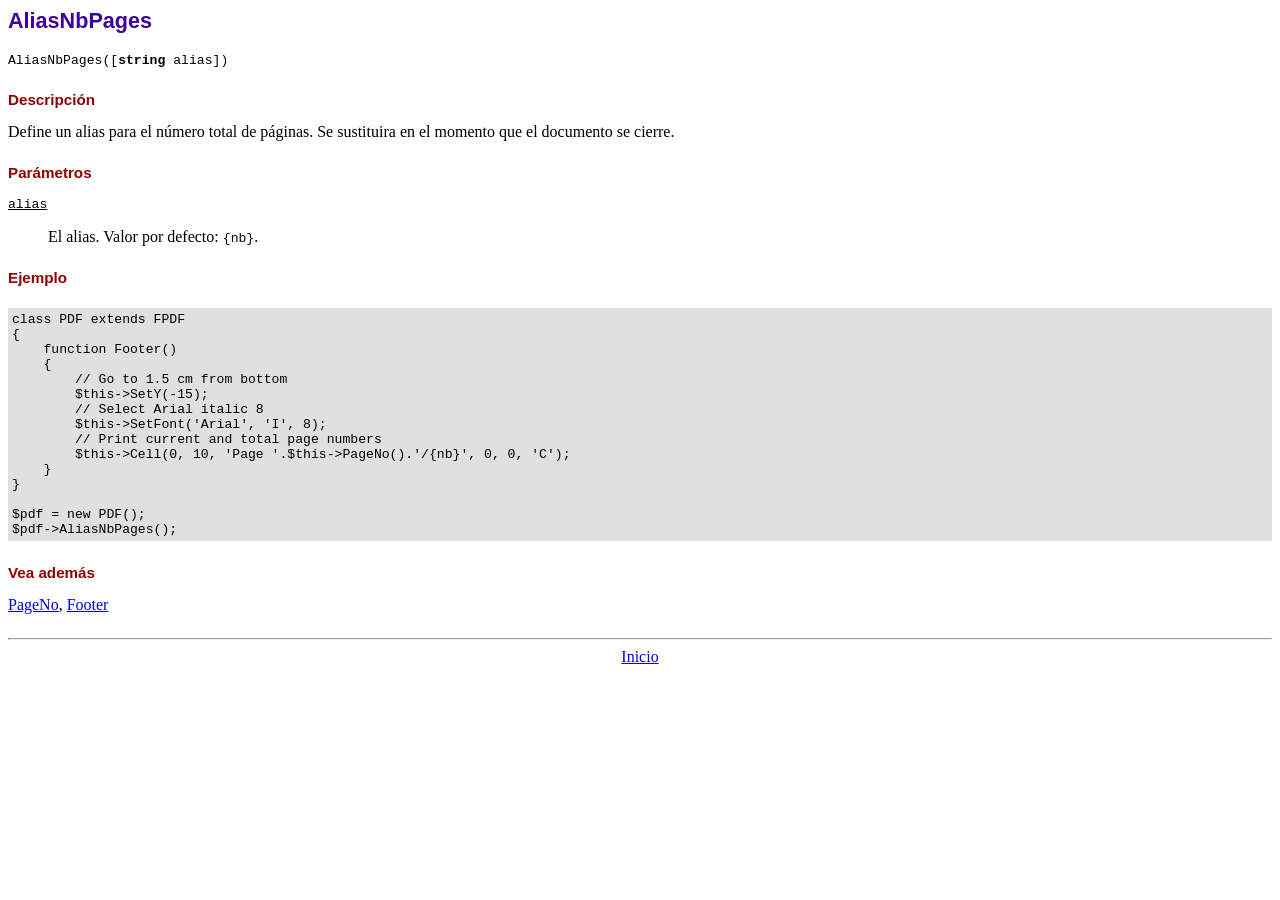
<file: php/fpdf186/doc/aliasnbpages.htm>
<!DOCTYPE html PUBLIC "-//W3C//DTD HTML 4.01 Transitional//EN">
<html>
<head>
<meta http-equiv="Content-Type" content="text/html; charset=UTF-8">
<title>AliasNbPages</title>
<link type="text/css" rel="stylesheet" href="../fpdf.css">
</head>
<body>
<h1>AliasNbPages</h1>
<code>AliasNbPages([<b>string</b> alias])</code>
<h2>Descripción</h2>
Define un alias para el número total de páginas. Se sustituira en el momento que el documento se cierre.
<h2>Parámetros</h2>
<dl class="param">
<dt><code>alias</code></dt>
<dd>
El alias. Valor por defecto: <code>{nb}</code>.
</dd>
</dl>
<h2>Ejemplo</h2>
<div class="doc-source">
<pre><code>class PDF extends FPDF
{
    function Footer()
    {
        // Go to 1.5 cm from bottom
        $this-&gt;SetY(-15);
        // Select Arial italic 8
        $this-&gt;SetFont('Arial', 'I', 8);
        // Print current and total page numbers
        $this-&gt;Cell(0, 10, 'Page '.$this-&gt;PageNo().'/{nb}', 0, 0, 'C');
    }
}

$pdf = new PDF();
$pdf-&gt;AliasNbPages();</code></pre>
</div>
<h2>Vea además</h2>
<a href="pageno.htm">PageNo</a>,
<a href="footer.htm">Footer</a>
<hr style="margin-top:1.5em">
<div style="text-align:center"><a href="index.htm">Inicio</a></div>
</body>
</html>
</file>
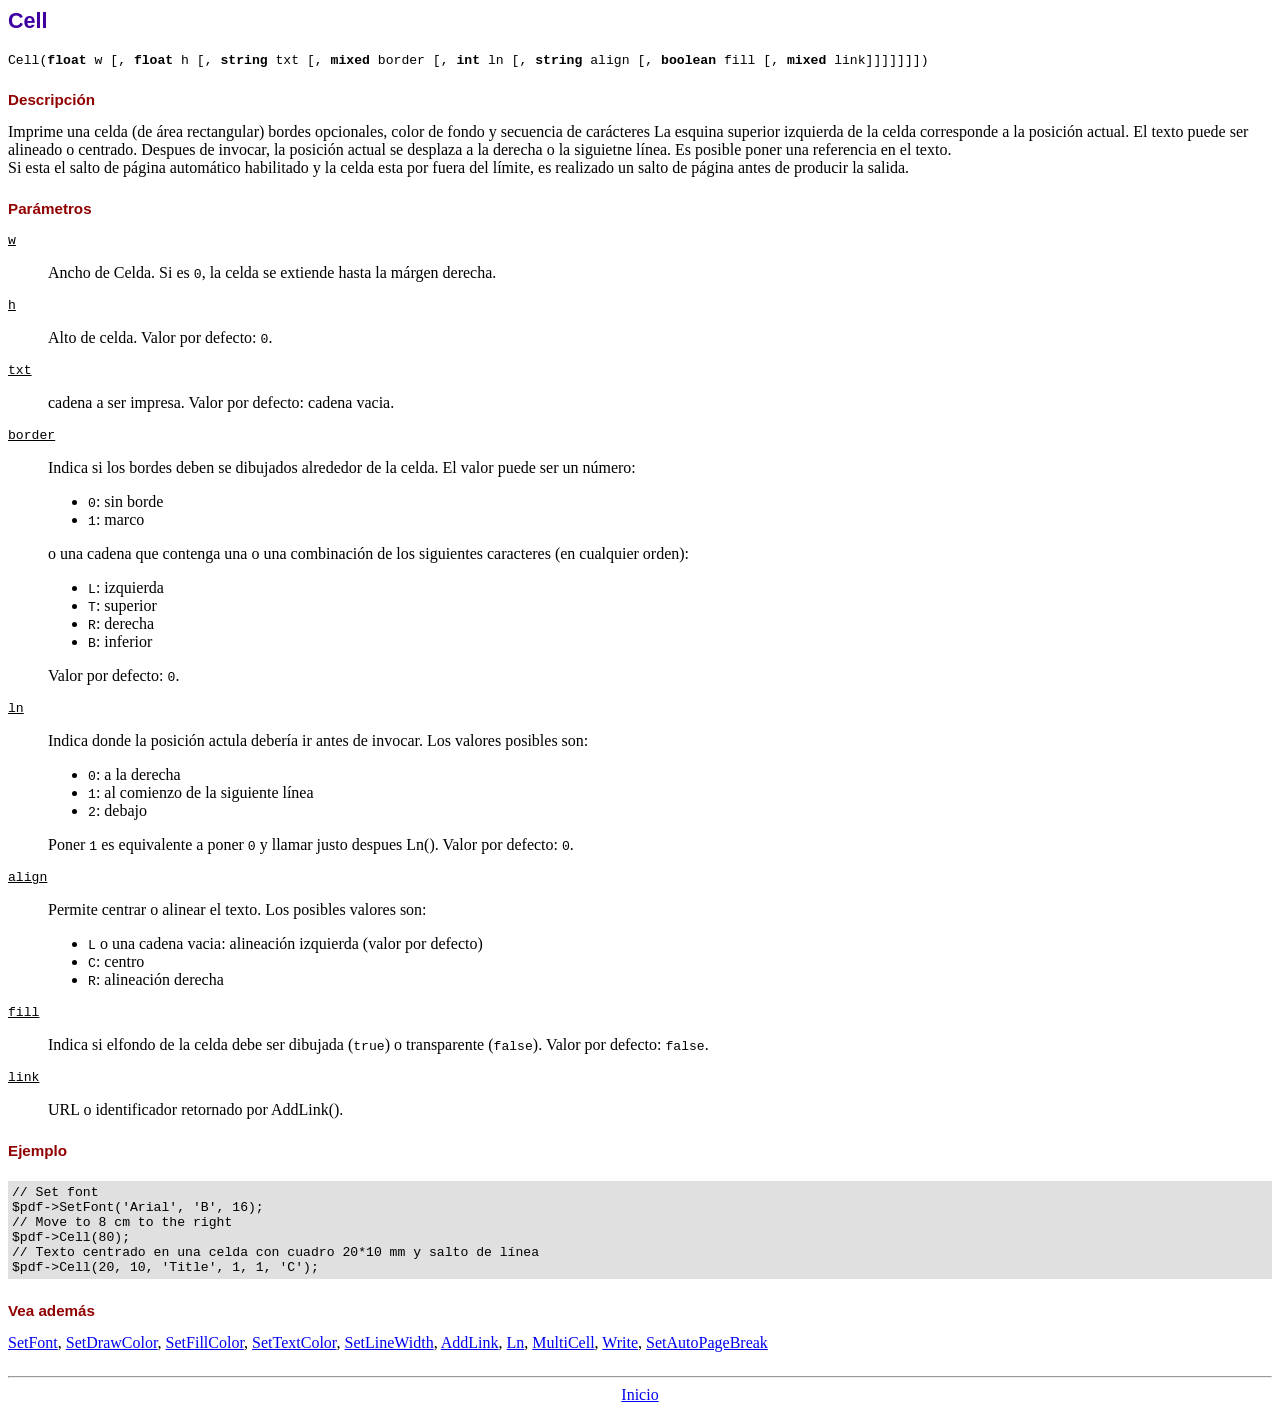
<file: php/fpdf186/doc/cell.htm>
<!DOCTYPE html PUBLIC "-//W3C//DTD HTML 4.01 Transitional//EN">
<html>
<head>
<meta http-equiv="Content-Type" content="text/html; charset=UTF-8">
<title>Cell</title>
<link type="text/css" rel="stylesheet" href="../fpdf.css">
</head>
<body>
<h1>Cell</h1>
<code>Cell(<b>float</b> w [, <b>float</b> h [, <b>string</b> txt [, <b>mixed</b> border [, <b>int</b> ln [, <b>string</b> align [, <b>boolean</b> fill [, <b>mixed</b> link]]]]]]])</code>
<h2>Descripción</h2>
Imprime una celda (de área rectangular) bordes opcionales, color de fondo y secuencia de carácteres
La esquina superior izquierda de la celda corresponde a la posición actual. El texto puede ser alineado o centrado. Despues de invocar, la posición actual se desplaza a la derecha o la siguietne línea. Es posible poner una referencia en el texto.
<br>
Si esta el salto de página automático habilitado y la celda esta por fuera del límite, es realizado un salto de página antes de producir la salida.
<h2>Parámetros</h2>
<dl class="param">
<dt><code>w</code></dt>
<dd>
Ancho de Celda. Si es <code>0</code>, la celda se extiende hasta la márgen derecha.
</dd>
<dt><code>h</code></dt>
<dd>
Alto de celda.
Valor por defecto: <code>0</code>.
</dd>
<dt><code>txt</code></dt>
<dd>
cadena a ser impresa.
Valor por defecto: cadena vacia.
</dd>
<dt><code>border</code></dt>
<dd>
Indica si los bordes deben se dibujados alrededor de la celda. El valor puede ser un número:
<ul>
<li><code>0</code>: sin borde</li>
<li><code>1</code>: marco</li>
</ul>
o una cadena que contenga una o una combinación de los siguientes caracteres (en cualquier orden):
<ul>
<li><code>L</code>: izquierda</li>
<li><code>T</code>: superior</li>
<li><code>R</code>: derecha</li>
<li><code>B</code>: inferior</li>
</ul>
Valor por defecto: <code>0</code>.
</dd>
<dt><code>ln</code></dt>
<dd>
Indica donde la posición actula debería ir antes de invocar. Los valores posibles son:
<ul>
<li><code>0</code>: a la derecha</li>
<li><code>1</code>: al comienzo de la siguiente línea</li>
<li><code>2</code>: debajo</li>
</ul>
Poner <code>1</code> es equivalente a poner <code>0</code> y llamar justo despues Ln().
Valor por defecto: <code>0</code>.
</dd>
<dt><code>align</code></dt>
<dd>
Permite centrar o alinear el texto. Los posibles valores son:
<ul>
<li><code>L</code> o una cadena vacia: alineación izquierda (valor por defecto)</li>
<li><code>C</code>: centro</li>
<li><code>R</code>: alineación derecha</li>
</ul>
</dd>
<dt><code>fill</code></dt>
<dd>
Indica si elfondo de la celda debe ser dibujada (<code>true</code>) o transparente (<code>false</code>).
Valor por defecto: <code>false</code>.
</dd>
<dt><code>link</code></dt>
<dd>
URL o identificador retornado por AddLink().
</dd>
</dl>
<h2>Ejemplo</h2>
<div class="doc-source">
<pre><code>// Set font
$pdf-&gt;SetFont('Arial', 'B', 16);
// Move to 8 cm to the right
$pdf-&gt;Cell(80);
// Texto centrado en una celda con cuadro 20*10 mm y salto de línea
$pdf-&gt;Cell(20, 10, 'Title', 1, 1, 'C');</code></pre>
</div>
<h2>Vea además</h2>
<a href="setfont.htm">SetFont</a>,
<a href="setdrawcolor.htm">SetDrawColor</a>,
<a href="setfillcolor.htm">SetFillColor</a>,
<a href="settextcolor.htm">SetTextColor</a>,
<a href="setlinewidth.htm">SetLineWidth</a>,
<a href="addlink.htm">AddLink</a>,
<a href="ln.htm">Ln</a>,
<a href="multicell.htm">MultiCell</a>,
<a href="write.htm">Write</a>,
<a href="setautopagebreak.htm">SetAutoPageBreak</a>
<hr style="margin-top:1.5em">
<div style="text-align:center"><a href="index.htm">Inicio</a></div>
</body>
</html>
</file>
<file: php/fpdf186/fpdf.css>
body {font-family:"Times New Roman",serif}
h1 {font:bold 135% Arial,sans-serif; color:#4000A0; margin-bottom:0.9em}
h2 {font:bold 95% Arial,sans-serif; color:#900000; margin-top:1.5em; margin-bottom:1em}
dl.param dt {text-decoration:underline}
dl.param dd {margin-top:1em; margin-bottom:1em}
dl.param ul {margin-top:1em; margin-bottom:1em}
tt, code, kbd {font-family:"Courier New",Courier,monospace; font-size:82%}
div.source {margin-top:1.4em; margin-bottom:1.3em}
div.source pre {display:table; border:1px solid #24246A; width:100%; margin:0em; font-family:inherit; font-size:100%}
div.source code {display:block; border:1px solid #C5C5EC; background-color:#F0F5FF; padding:6px; color:#000000}
div.doc-source {margin-top:1.4em; margin-bottom:1.3em}
div.doc-source pre {display:table; width:100%; margin:0em; font-family:inherit; font-size:100%}
div.doc-source code {display:block; background-color:#E0E0E0; padding:4px}
.kw {color:#000080; font-weight:bold}
.str {color:#CC0000}
.cmt {color:#008000}
p.demo {text-align:center; margin-top:-0.9em}
a.demo {text-decoration:none; font-weight:bold; color:#0000CC}
a.demo:link {text-decoration:none; font-weight:bold; color:#0000CC}
a.demo:hover {text-decoration:none; font-weight:bold; color:#0000FF}
a.demo:active {text-decoration:none; font-weight:bold; color:#0000FF}
</file>
